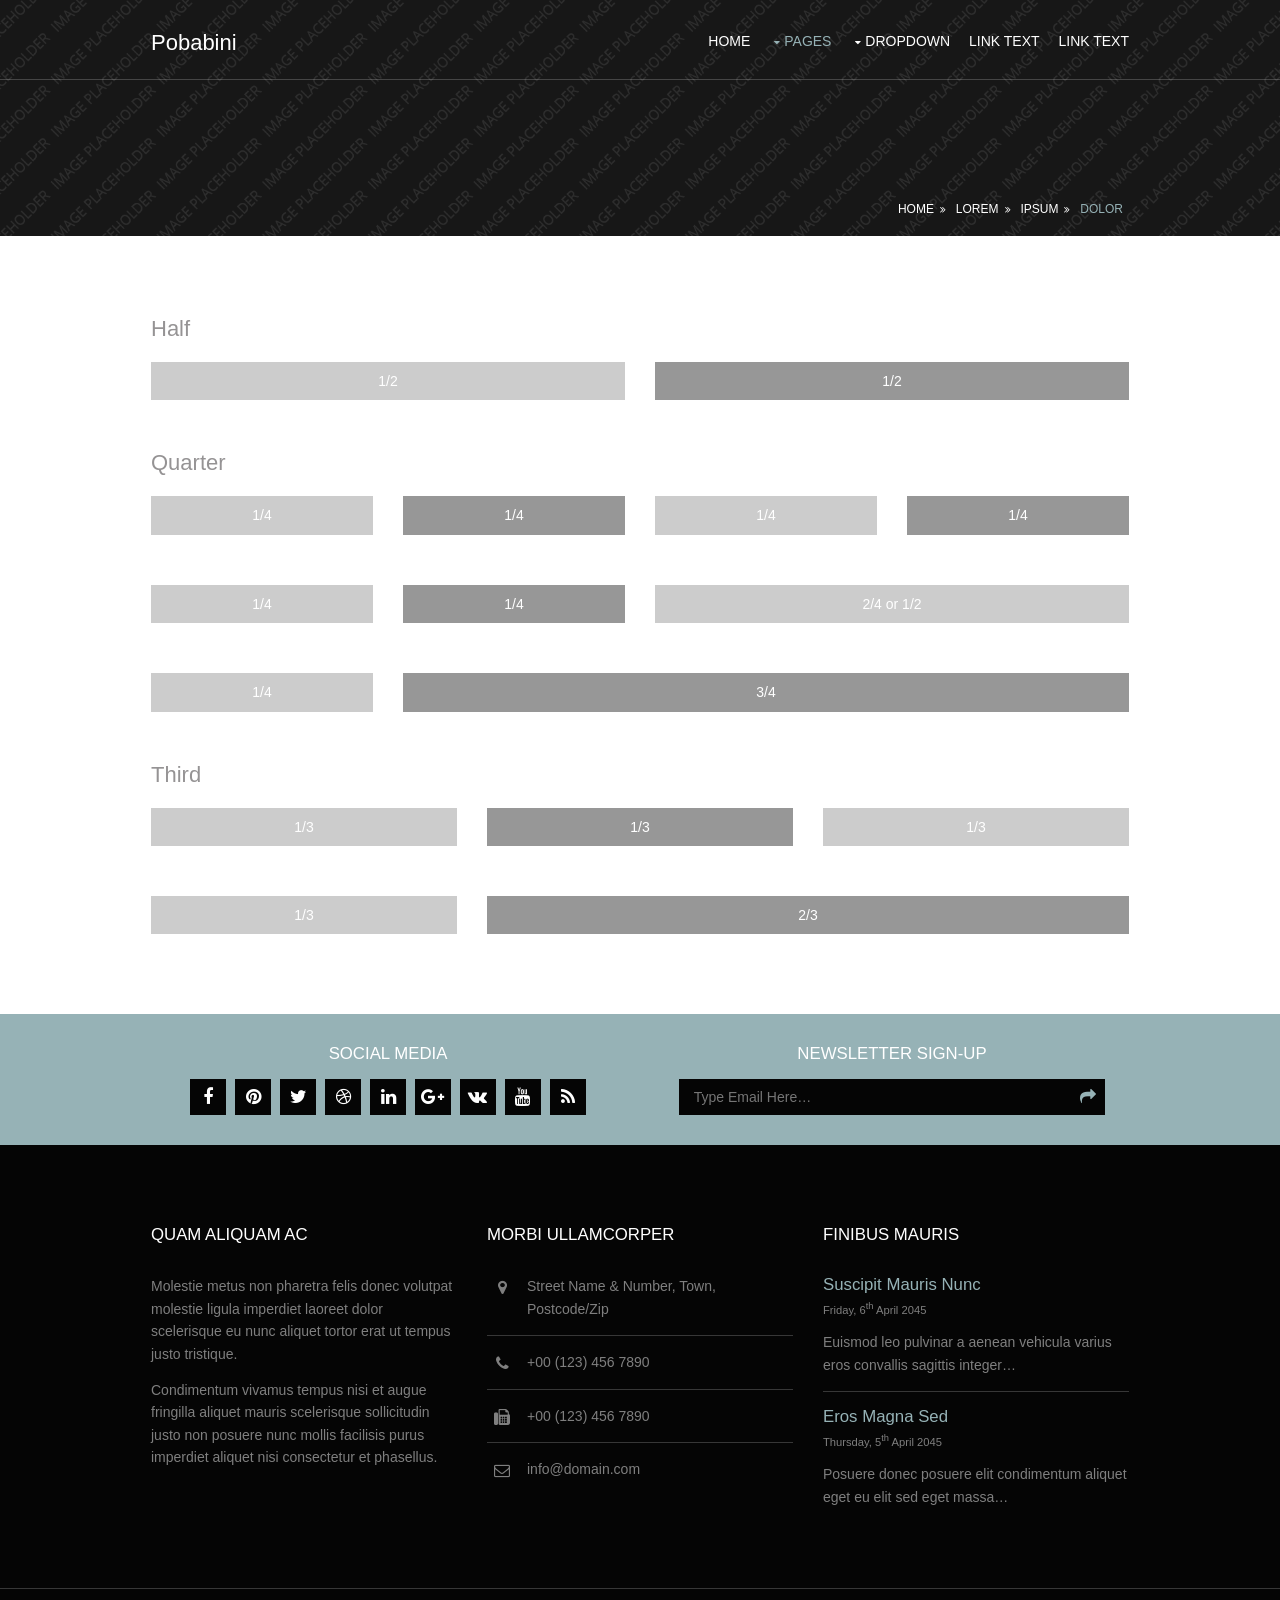
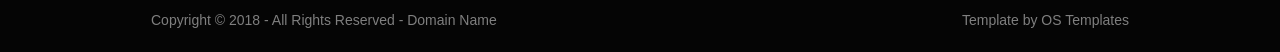
<file: pages/basic-grid.html>
<!DOCTYPE html>
<!--
Template Name: Pobabini
Author: <a href="https://www.os-templates.com/">OS Templates</a>
Author URI: https://www.os-templates.com/
Licence: Free to use under our free template licence terms
Licence URI: https://www.os-templates.com/template-terms
-->
<html>
<head>
<title>Pobabini | Pages | Basic Grid</title>
<meta charset="utf-8">
<meta name="viewport" content="width=device-width, initial-scale=1.0, maximum-scale=1.0, user-scalable=no">
<link href="../layout/styles/layout.css" rel="stylesheet" type="text/css" media="all">
<style type="text/css">
/* DEMO ONLY */
.container .demo{text-align:center;}
.container .demo div{padding:8px 0;}
.container .demo div:nth-child(odd){color:#FFFFFF; background:#CCCCCC;}
.container .demo div:nth-child(even){color:#FFFFFF; background:#979797;}
@media screen and (max-width:900px){.container .demo div{margin-bottom:0;}}
/* DEMO ONLY */
</style>
</head>
<body id="top">
<!-- ################################################################################################ -->
<!-- ################################################################################################ -->
<!-- ################################################################################################ -->
<!-- Top Background Image Wrapper -->
<div class="bgded overlay" style="background-image:url('../images/demo/backgrounds/01.png');"> 
  <!-- ################################################################################################ -->
  <div class="wrapper row1">
    <header id="header" class="hoc clear"> 
      <!-- ################################################################################################ -->
      <div id="logo" class="fl_left">
        <h1><a href="../index.html">Pobabini</a></h1>
      </div>
      <nav id="mainav" class="fl_right">
        <ul class="clear">
          <li><a href="../index.html">Home</a></li>
          <li class="active"><a class="drop" href="#">Pages</a>
            <ul>
              <li><a href="gallery.html">Gallery</a></li>
              <li><a href="full-width.html">Full Width</a></li>
              <li><a href="sidebar-left.html">Sidebar Left</a></li>
              <li><a href="sidebar-right.html">Sidebar Right</a></li>
              <li class="active"><a href="basic-grid.html">Basic Grid</a></li>
            </ul>
          </li>
          <li><a class="drop" href="#">Dropdown</a>
            <ul>
              <li><a href="#">Level 2</a></li>
              <li><a class="drop" href="#">Level 2 + Drop</a>
                <ul>
                  <li><a href="#">Level 3</a></li>
                  <li><a href="#">Level 3</a></li>
                  <li><a href="#">Level 3</a></li>
                </ul>
              </li>
              <li><a href="#">Level 2</a></li>
            </ul>
          </li>
          <li><a href="#">Link Text</a></li>
          <li><a href="#">Link Text</a></li>
        </ul>
      </nav>
      <!-- ################################################################################################ -->
    </header>
  </div>
  <!-- ################################################################################################ -->
  <!-- ################################################################################################ -->
  <!-- ################################################################################################ -->
  <div class="wrapper row2">
    <div id="breadcrumb" class="hoc clear"> 
      <!-- ################################################################################################ -->
      <ul>
        <li><a href="#">Home</a></li>
        <li><a href="#">Lorem</a></li>
        <li><a href="#">Ipsum</a></li>
        <li><a href="#">Dolor</a></li>
      </ul>
      <!-- ################################################################################################ -->
    </div>
  </div>
  <!-- ################################################################################################ -->
</div>
<!-- End Top Background Image Wrapper -->
<!-- ################################################################################################ -->
<!-- ################################################################################################ -->
<!-- ################################################################################################ -->
<div class="wrapper row3">
  <main class="hoc container clear"> 
    <!-- main body -->
    <!-- ################################################################################################ -->
    <div class="content"> 
      <!-- ################################################################################################ -->
      <h2>Half</h2>
      <!-- ################################################################################################ -->
      <div class="group btmspace-50 demo">
        <div class="one_half first">1/2</div>
        <div class="one_half">1/2</div>
      </div>
      <!-- ################################################################################################ -->
      <h2>Quarter</h2>
      <!-- ################################################################################################ -->
      <div class="group btmspace-50 demo">
        <div class="one_quarter first">1/4</div>
        <div class="one_quarter">1/4</div>
        <div class="one_quarter">1/4</div>
        <div class="one_quarter">1/4</div>
      </div>
      <div class="group btmspace-50 demo">
        <div class="one_quarter first">1/4</div>
        <div class="one_quarter">1/4</div>
        <div class="two_quarter">2/4 or 1/2</div>
      </div>
      <div class="group btmspace-50 demo">
        <div class="one_quarter first">1/4</div>
        <div class="three_quarter">3/4</div>
      </div>
      <!-- ################################################################################################ -->
      <h2>Third</h2>
      <!-- ################################################################################################ -->
      <div class="group btmspace-50 demo">
        <div class="one_third first">1/3</div>
        <div class="one_third">1/3</div>
        <div class="one_third">1/3</div>
      </div>
      <div class="group demo">
        <div class="one_third first">1/3</div>
        <div class="two_third">2/3</div>
      </div>
      <!-- ################################################################################################ -->
    </div>
    <!-- ################################################################################################ -->
    <!-- / main body -->
    <div class="clear"></div>
  </main>
</div>
<!-- ################################################################################################ -->
<!-- ################################################################################################ -->
<!-- ################################################################################################ -->
<div class="wrapper coloured">
  <div id="social" class="hoc clear"> 
    <!-- ################################################################################################ -->
    <div class="one_half first">
      <h6 class="title">Social Media</h6>
      <ul class="faico clear">
        <li><a class="faicon-facebook" href="#"><i class="fa fa-facebook"></i></a></li>
        <li><a class="faicon-pinterest" href="#"><i class="fa fa-pinterest"></i></a></li>
        <li><a class="faicon-twitter" href="#"><i class="fa fa-twitter"></i></a></li>
        <li><a class="faicon-dribble" href="#"><i class="fa fa-dribbble"></i></a></li>
        <li><a class="faicon-linkedin" href="#"><i class="fa fa-linkedin"></i></a></li>
        <li><a class="faicon-google-plus" href="#"><i class="fa fa-google-plus"></i></a></li>
        <li><a class="faicon-vk" href="#"><i class="fa fa-vk"></i></a></li>
        <li><a class="faicon-youtube" href="#"><i class="fa fa-youtube"></i></a></li>
        <li><a class="faicon-rss" href="#"><i class="fa fa-rss"></i></a></li>
      </ul>
    </div>
    <div class="one_half">
      <h6 class="title">Newsletter sign-up</h6>
      <form class="clear" method="post" action="#">
        <fieldset>
          <legend>Newsletter:</legend>
          <input type="text" value="" placeholder="Type Email Here&hellip;">
          <button class="fa fa-share" type="submit" title="Submit"><em>Submit</em></button>
        </fieldset>
      </form>
    </div>
    <!-- ################################################################################################ -->
  </div>
</div>
<!-- ################################################################################################ -->
<!-- ################################################################################################ -->
<!-- ################################################################################################ -->
<div class="wrapper row4">
  <footer id="footer" class="hoc clear"> 
    <!-- ################################################################################################ -->
    <div class="one_third first">
      <h6 class="title">Quam aliquam ac</h6>
      <p>Molestie metus non pharetra felis donec volutpat molestie ligula imperdiet laoreet dolor scelerisque eu nunc aliquet tortor erat ut tempus justo tristique.</p>
      <p>Condimentum vivamus tempus nisi et augue fringilla aliquet mauris scelerisque sollicitudin justo non posuere nunc mollis facilisis purus imperdiet aliquet nisi consectetur et phasellus.</p>
    </div>
    <div class="one_third">
      <h6 class="title">Morbi ullamcorper</h6>
      <ul class="nospace linklist contact">
        <li><i class="fa fa-map-marker"></i>
          <address>
          Street Name &amp; Number, Town, Postcode/Zip
          </address>
        </li>
        <li><i class="fa fa-phone"></i> +00 (123) 456 7890</li>
        <li><i class="fa fa-fax"></i> +00 (123) 456 7890</li>
        <li><i class="fa fa-envelope-o"></i> info@domain.com</li>
      </ul>
    </div>
    <div class="one_third">
      <h6 class="title">Finibus mauris</h6>
      <ul class="nospace linklist">
        <li>
          <article>
            <h2 class="nospace font-x1"><a href="#">Suscipit mauris nunc</a></h2>
            <time class="font-xs block btmspace-10" datetime="2045-04-06">Friday, 6<sup>th</sup> April 2045</time>
            <p class="nospace">Euismod leo pulvinar a aenean vehicula varius eros convallis sagittis integer&hellip;</p>
          </article>
        </li>
        <li>
          <article>
            <h2 class="nospace font-x1"><a href="#">Eros magna sed</a></h2>
            <time class="font-xs block btmspace-10" datetime="2045-04-05">Thursday, 5<sup>th</sup> April 2045</time>
            <p class="nospace">Posuere donec posuere elit condimentum aliquet eget eu elit sed eget massa&hellip;</p>
          </article>
        </li>
      </ul>
    </div>
    <!-- ################################################################################################ -->
  </footer>
</div>
<!-- ################################################################################################ -->
<!-- ################################################################################################ -->
<!-- ################################################################################################ -->
<div class="wrapper row5">
  <div id="copyright" class="hoc clear"> 
    <!-- ################################################################################################ -->
    <p class="fl_left">Copyright &copy; 2018 - All Rights Reserved - <a href="#">Domain Name</a></p>
    <p class="fl_right">Template by <a target="_blank" href="https://www.os-templates.com/" title="Free Website Templates">OS Templates</a></p>
    <!-- ################################################################################################ -->
  </div>
</div>
<!-- ################################################################################################ -->
<!-- ################################################################################################ -->
<!-- ################################################################################################ -->
<a id="backtotop" href="#top"><i class="fa fa-chevron-up"></i></a>
<!-- JAVASCRIPTS -->
<script src="../layout/scripts/jquery.min.js"></script>
<script src="../layout/scripts/jquery.backtotop.js"></script>
<script src="../layout/scripts/jquery.mobilemenu.js"></script>
</body>
</html>
</file>
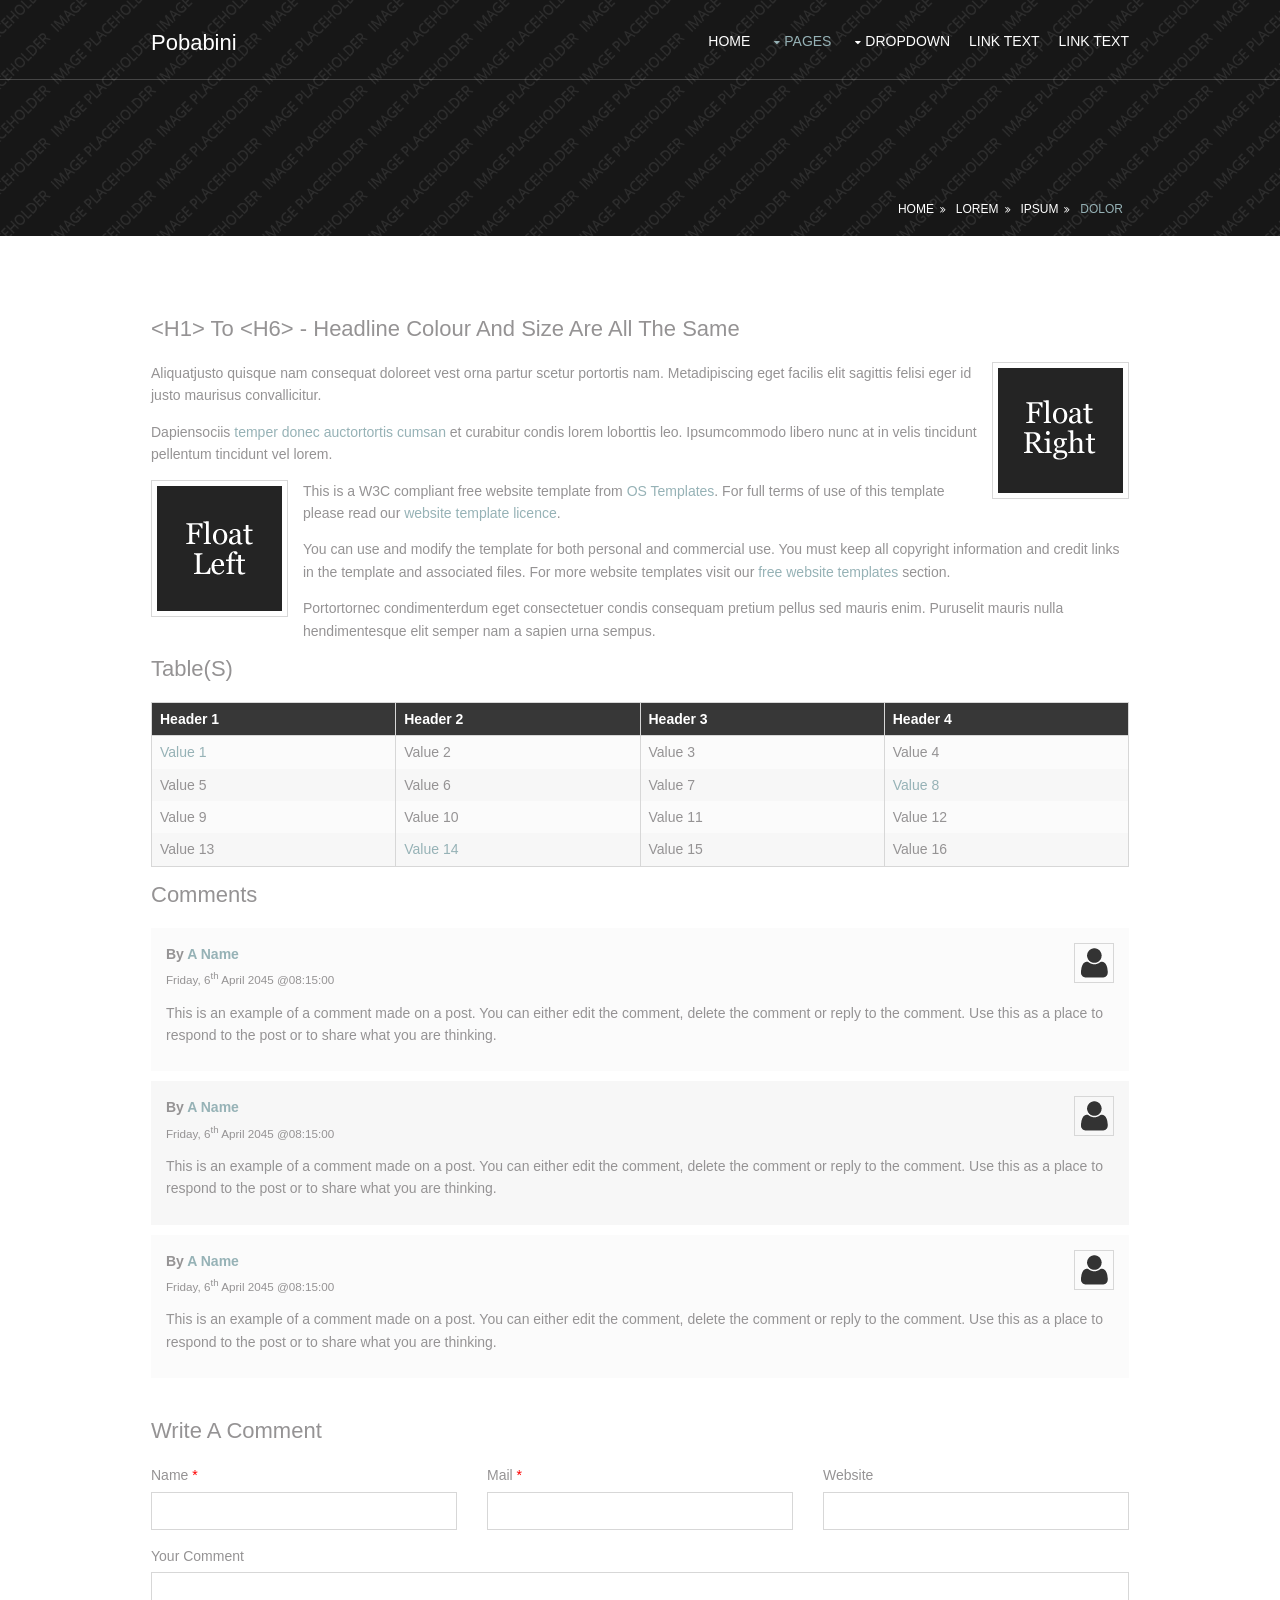
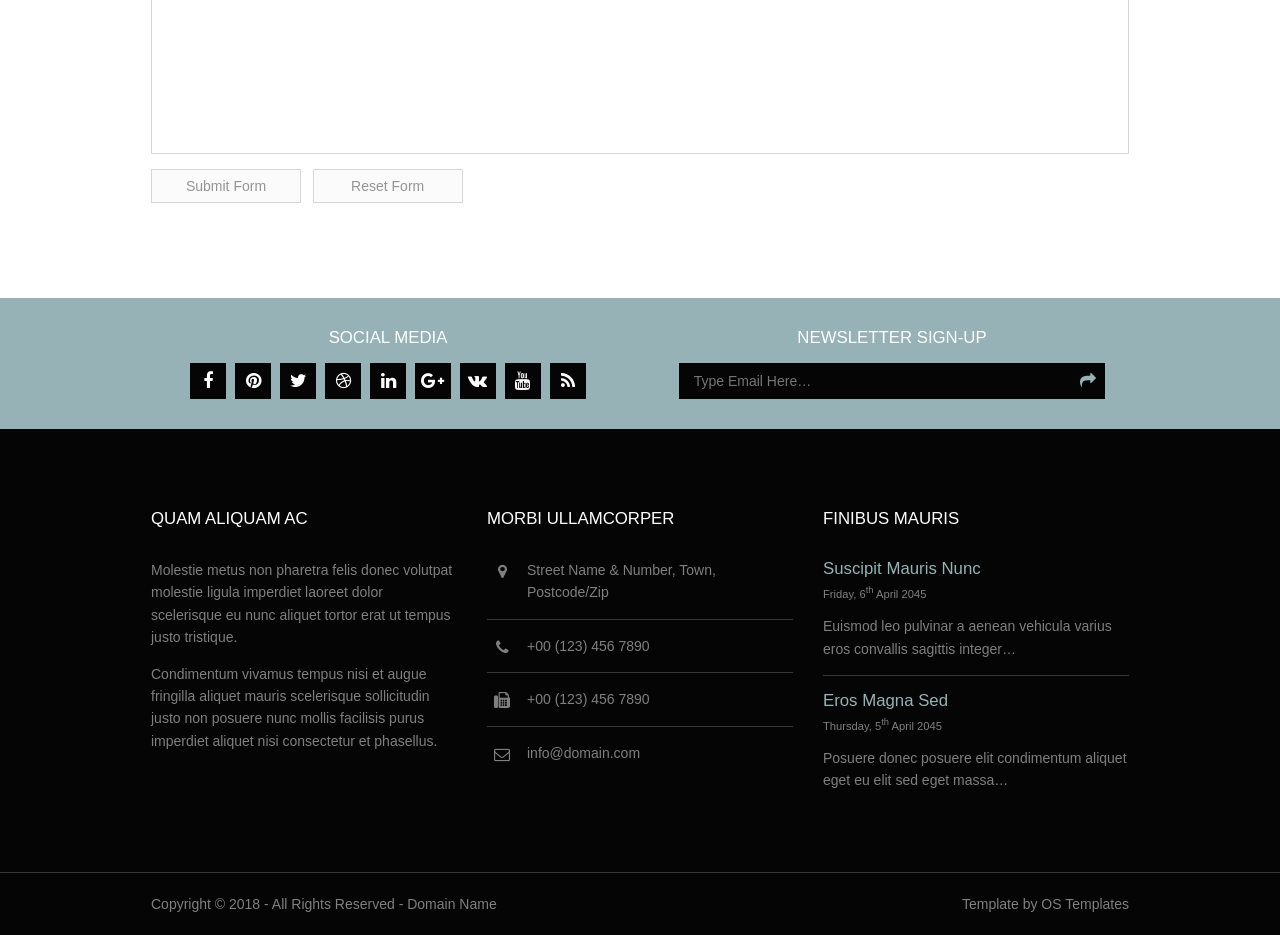
<file: pages/full-width.html>
<!DOCTYPE html>
<!--
Template Name: Pobabini
Author: <a href="https://www.os-templates.com/">OS Templates</a>
Author URI: https://www.os-templates.com/
Licence: Free to use under our free template licence terms
Licence URI: https://www.os-templates.com/template-terms
-->
<html>
<head>
<title>Pobabini | Pages | Full Width</title>
<meta charset="utf-8">
<meta name="viewport" content="width=device-width, initial-scale=1.0, maximum-scale=1.0, user-scalable=no">
<link href="../layout/styles/layout.css" rel="stylesheet" type="text/css" media="all">
</head>
<body id="top">
<!-- ################################################################################################ -->
<!-- ################################################################################################ -->
<!-- ################################################################################################ -->
<!-- Top Background Image Wrapper -->
<div class="bgded overlay" style="background-image:url('../images/demo/backgrounds/01.png');"> 
  <!-- ################################################################################################ -->
  <div class="wrapper row1">
    <header id="header" class="hoc clear"> 
      <!-- ################################################################################################ -->
      <div id="logo" class="fl_left">
        <h1><a href="../index.html">Pobabini</a></h1>
      </div>
      <nav id="mainav" class="fl_right">
        <ul class="clear">
          <li><a href="../index.html">Home</a></li>
          <li class="active"><a class="drop" href="#">Pages</a>
            <ul>
              <li><a href="gallery.html">Gallery</a></li>
              <li class="active"><a href="full-width.html">Full Width</a></li>
              <li><a href="sidebar-left.html">Sidebar Left</a></li>
              <li><a href="sidebar-right.html">Sidebar Right</a></li>
              <li><a href="basic-grid.html">Basic Grid</a></li>
            </ul>
          </li>
          <li><a class="drop" href="#">Dropdown</a>
            <ul>
              <li><a href="#">Level 2</a></li>
              <li><a class="drop" href="#">Level 2 + Drop</a>
                <ul>
                  <li><a href="#">Level 3</a></li>
                  <li><a href="#">Level 3</a></li>
                  <li><a href="#">Level 3</a></li>
                </ul>
              </li>
              <li><a href="#">Level 2</a></li>
            </ul>
          </li>
          <li><a href="#">Link Text</a></li>
          <li><a href="#">Link Text</a></li>
        </ul>
      </nav>
      <!-- ################################################################################################ -->
    </header>
  </div>
  <!-- ################################################################################################ -->
  <!-- ################################################################################################ -->
  <!-- ################################################################################################ -->
  <div class="wrapper row2">
    <div id="breadcrumb" class="hoc clear"> 
      <!-- ################################################################################################ -->
      <ul>
        <li><a href="#">Home</a></li>
        <li><a href="#">Lorem</a></li>
        <li><a href="#">Ipsum</a></li>
        <li><a href="#">Dolor</a></li>
      </ul>
      <!-- ################################################################################################ -->
    </div>
  </div>
  <!-- ################################################################################################ -->
</div>
<!-- End Top Background Image Wrapper -->
<!-- ################################################################################################ -->
<!-- ################################################################################################ -->
<!-- ################################################################################################ -->
<div class="wrapper row3">
  <main class="hoc container clear"> 
    <!-- main body -->
    <!-- ################################################################################################ -->
    <div class="content"> 
      <!-- ################################################################################################ -->
      <h1>&lt;h1&gt; to &lt;h6&gt; - Headline Colour and Size Are All The Same</h1>
      <img class="imgr borderedbox inspace-5" src="../images/demo/imgr.gif" alt="">
      <p>Aliquatjusto quisque nam consequat doloreet vest orna partur scetur portortis nam. Metadipiscing eget facilis elit sagittis felisi eger id justo maurisus convallicitur.</p>
      <p>Dapiensociis <a href="#">temper donec auctortortis cumsan</a> et curabitur condis lorem loborttis leo. Ipsumcommodo libero nunc at in velis tincidunt pellentum tincidunt vel lorem.</p>
      <img class="imgl borderedbox inspace-5" src="../images/demo/imgl.gif" alt="">
      <p>This is a W3C compliant free website template from <a href="https://www.os-templates.com/" title="Free Website Templates">OS Templates</a>. For full terms of use of this template please read our <a href="https://www.os-templates.com/template-terms">website template licence</a>.</p>
      <p>You can use and modify the template for both personal and commercial use. You must keep all copyright information and credit links in the template and associated files. For more website templates visit our <a href="https://www.os-templates.com/">free website templates</a> section.</p>
      <p>Portortornec condimenterdum eget consectetuer condis consequam pretium pellus sed mauris enim. Puruselit mauris nulla hendimentesque elit semper nam a sapien urna sempus.</p>
      <h1>Table(s)</h1>
      <div class="scrollable">
        <table>
          <thead>
            <tr>
              <th>Header 1</th>
              <th>Header 2</th>
              <th>Header 3</th>
              <th>Header 4</th>
            </tr>
          </thead>
          <tbody>
            <tr>
              <td><a href="#">Value 1</a></td>
              <td>Value 2</td>
              <td>Value 3</td>
              <td>Value 4</td>
            </tr>
            <tr>
              <td>Value 5</td>
              <td>Value 6</td>
              <td>Value 7</td>
              <td><a href="#">Value 8</a></td>
            </tr>
            <tr>
              <td>Value 9</td>
              <td>Value 10</td>
              <td>Value 11</td>
              <td>Value 12</td>
            </tr>
            <tr>
              <td>Value 13</td>
              <td><a href="#">Value 14</a></td>
              <td>Value 15</td>
              <td>Value 16</td>
            </tr>
          </tbody>
        </table>
      </div>
      <div id="comments">
        <h2>Comments</h2>
        <ul>
          <li>
            <article>
              <header>
                <figure class="avatar"><img src="../images/demo/avatar.png" alt=""></figure>
                <address>
                By <a href="#">A Name</a>
                </address>
                <time datetime="2045-04-06T08:15+00:00">Friday, 6<sup>th</sup> April 2045 @08:15:00</time>
              </header>
              <div class="comcont">
                <p>This is an example of a comment made on a post. You can either edit the comment, delete the comment or reply to the comment. Use this as a place to respond to the post or to share what you are thinking.</p>
              </div>
            </article>
          </li>
          <li>
            <article>
              <header>
                <figure class="avatar"><img src="../images/demo/avatar.png" alt=""></figure>
                <address>
                By <a href="#">A Name</a>
                </address>
                <time datetime="2045-04-06T08:15+00:00">Friday, 6<sup>th</sup> April 2045 @08:15:00</time>
              </header>
              <div class="comcont">
                <p>This is an example of a comment made on a post. You can either edit the comment, delete the comment or reply to the comment. Use this as a place to respond to the post or to share what you are thinking.</p>
              </div>
            </article>
          </li>
          <li>
            <article>
              <header>
                <figure class="avatar"><img src="../images/demo/avatar.png" alt=""></figure>
                <address>
                By <a href="#">A Name</a>
                </address>
                <time datetime="2045-04-06T08:15+00:00">Friday, 6<sup>th</sup> April 2045 @08:15:00</time>
              </header>
              <div class="comcont">
                <p>This is an example of a comment made on a post. You can either edit the comment, delete the comment or reply to the comment. Use this as a place to respond to the post or to share what you are thinking.</p>
              </div>
            </article>
          </li>
        </ul>
        <h2>Write A Comment</h2>
        <form action="#" method="post">
          <div class="one_third first">
            <label for="name">Name <span>*</span></label>
            <input type="text" name="name" id="name" value="" size="22" required>
          </div>
          <div class="one_third">
            <label for="email">Mail <span>*</span></label>
            <input type="email" name="email" id="email" value="" size="22" required>
          </div>
          <div class="one_third">
            <label for="url">Website</label>
            <input type="url" name="url" id="url" value="" size="22">
          </div>
          <div class="block clear">
            <label for="comment">Your Comment</label>
            <textarea name="comment" id="comment" cols="25" rows="10"></textarea>
          </div>
          <div>
            <input type="submit" name="submit" value="Submit Form">
            &nbsp;
            <input type="reset" name="reset" value="Reset Form">
          </div>
        </form>
      </div>
      <!-- ################################################################################################ -->
    </div>
    <!-- ################################################################################################ -->
    <!-- / main body -->
    <div class="clear"></div>
  </main>
</div>
<!-- ################################################################################################ -->
<!-- ################################################################################################ -->
<!-- ################################################################################################ -->
<div class="wrapper coloured">
  <div id="social" class="hoc clear"> 
    <!-- ################################################################################################ -->
    <div class="one_half first">
      <h6 class="title">Social Media</h6>
      <ul class="faico clear">
        <li><a class="faicon-facebook" href="#"><i class="fa fa-facebook"></i></a></li>
        <li><a class="faicon-pinterest" href="#"><i class="fa fa-pinterest"></i></a></li>
        <li><a class="faicon-twitter" href="#"><i class="fa fa-twitter"></i></a></li>
        <li><a class="faicon-dribble" href="#"><i class="fa fa-dribbble"></i></a></li>
        <li><a class="faicon-linkedin" href="#"><i class="fa fa-linkedin"></i></a></li>
        <li><a class="faicon-google-plus" href="#"><i class="fa fa-google-plus"></i></a></li>
        <li><a class="faicon-vk" href="#"><i class="fa fa-vk"></i></a></li>
        <li><a class="faicon-youtube" href="#"><i class="fa fa-youtube"></i></a></li>
        <li><a class="faicon-rss" href="#"><i class="fa fa-rss"></i></a></li>
      </ul>
    </div>
    <div class="one_half">
      <h6 class="title">Newsletter sign-up</h6>
      <form class="clear" method="post" action="#">
        <fieldset>
          <legend>Newsletter:</legend>
          <input type="text" value="" placeholder="Type Email Here&hellip;">
          <button class="fa fa-share" type="submit" title="Submit"><em>Submit</em></button>
        </fieldset>
      </form>
    </div>
    <!-- ################################################################################################ -->
  </div>
</div>
<!-- ################################################################################################ -->
<!-- ################################################################################################ -->
<!-- ################################################################################################ -->
<div class="wrapper row4">
  <footer id="footer" class="hoc clear"> 
    <!-- ################################################################################################ -->
    <div class="one_third first">
      <h6 class="title">Quam aliquam ac</h6>
      <p>Molestie metus non pharetra felis donec volutpat molestie ligula imperdiet laoreet dolor scelerisque eu nunc aliquet tortor erat ut tempus justo tristique.</p>
      <p>Condimentum vivamus tempus nisi et augue fringilla aliquet mauris scelerisque sollicitudin justo non posuere nunc mollis facilisis purus imperdiet aliquet nisi consectetur et phasellus.</p>
    </div>
    <div class="one_third">
      <h6 class="title">Morbi ullamcorper</h6>
      <ul class="nospace linklist contact">
        <li><i class="fa fa-map-marker"></i>
          <address>
          Street Name &amp; Number, Town, Postcode/Zip
          </address>
        </li>
        <li><i class="fa fa-phone"></i> +00 (123) 456 7890</li>
        <li><i class="fa fa-fax"></i> +00 (123) 456 7890</li>
        <li><i class="fa fa-envelope-o"></i> info@domain.com</li>
      </ul>
    </div>
    <div class="one_third">
      <h6 class="title">Finibus mauris</h6>
      <ul class="nospace linklist">
        <li>
          <article>
            <h2 class="nospace font-x1"><a href="#">Suscipit mauris nunc</a></h2>
            <time class="font-xs block btmspace-10" datetime="2045-04-06">Friday, 6<sup>th</sup> April 2045</time>
            <p class="nospace">Euismod leo pulvinar a aenean vehicula varius eros convallis sagittis integer&hellip;</p>
          </article>
        </li>
        <li>
          <article>
            <h2 class="nospace font-x1"><a href="#">Eros magna sed</a></h2>
            <time class="font-xs block btmspace-10" datetime="2045-04-05">Thursday, 5<sup>th</sup> April 2045</time>
            <p class="nospace">Posuere donec posuere elit condimentum aliquet eget eu elit sed eget massa&hellip;</p>
          </article>
        </li>
      </ul>
    </div>
    <!-- ################################################################################################ -->
  </footer>
</div>
<!-- ################################################################################################ -->
<!-- ################################################################################################ -->
<!-- ################################################################################################ -->
<div class="wrapper row5">
  <div id="copyright" class="hoc clear"> 
    <!-- ################################################################################################ -->
    <p class="fl_left">Copyright &copy; 2018 - All Rights Reserved - <a href="#">Domain Name</a></p>
    <p class="fl_right">Template by <a target="_blank" href="https://www.os-templates.com/" title="Free Website Templates">OS Templates</a></p>
    <!-- ################################################################################################ -->
  </div>
</div>
<!-- ################################################################################################ -->
<!-- ################################################################################################ -->
<!-- ################################################################################################ -->
<a id="backtotop" href="#top"><i class="fa fa-chevron-up"></i></a>
<!-- JAVASCRIPTS -->
<script src="../layout/scripts/jquery.min.js"></script>
<script src="../layout/scripts/jquery.backtotop.js"></script>
<script src="../layout/scripts/jquery.mobilemenu.js"></script>
</body>
</html>
</file>
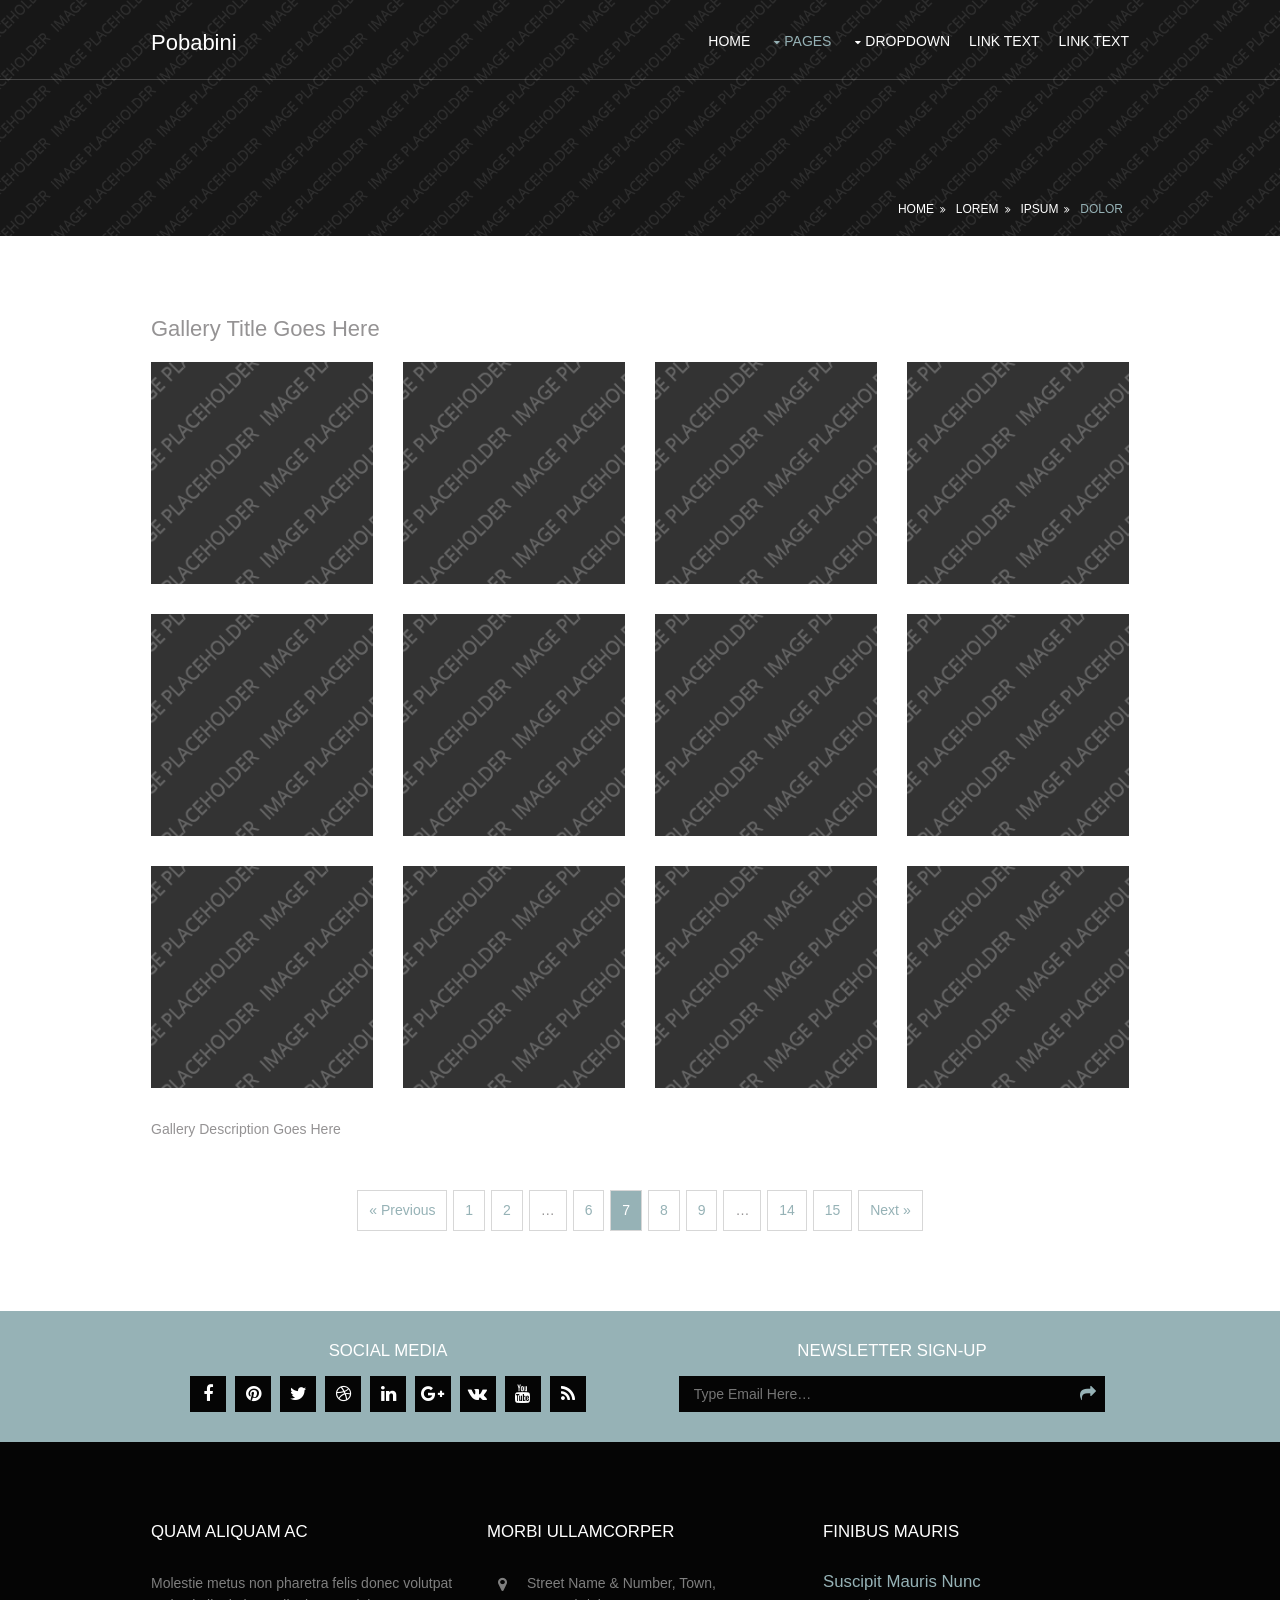
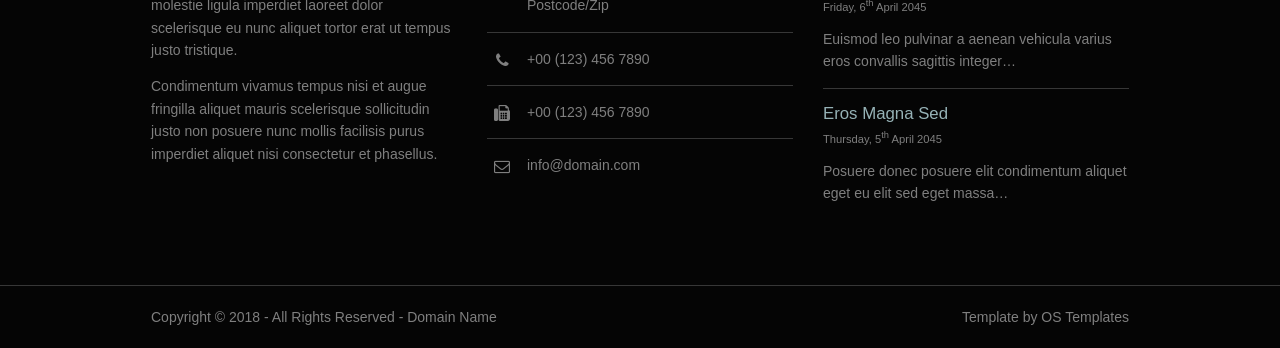
<file: pages/gallery.html>
<!DOCTYPE html>
<!--
Template Name: Pobabini
Author: <a href="https://www.os-templates.com/">OS Templates</a>
Author URI: https://www.os-templates.com/
Licence: Free to use under our free template licence terms
Licence URI: https://www.os-templates.com/template-terms
-->
<html>
<head>
<title>Pobabini | Pages | Gallery</title>
<meta charset="utf-8">
<meta name="viewport" content="width=device-width, initial-scale=1.0, maximum-scale=1.0, user-scalable=no">
<link href="../layout/styles/layout.css" rel="stylesheet" type="text/css" media="all">
</head>
<body id="top">
<!-- ################################################################################################ -->
<!-- ################################################################################################ -->
<!-- ################################################################################################ -->
<!-- Top Background Image Wrapper -->
<div class="bgded overlay" style="background-image:url('../images/demo/backgrounds/01.png');"> 
  <!-- ################################################################################################ -->
  <div class="wrapper row1">
    <header id="header" class="hoc clear"> 
      <!-- ################################################################################################ -->
      <div id="logo" class="fl_left">
        <h1><a href="../index.html">Pobabini</a></h1>
      </div>
      <nav id="mainav" class="fl_right">
        <ul class="clear">
          <li><a href="../index.html">Home</a></li>
          <li class="active"><a class="drop" href="#">Pages</a>
            <ul>
              <li class="active"><a href="gallery.html">Gallery</a></li>
              <li><a href="full-width.html">Full Width</a></li>
              <li><a href="sidebar-left.html">Sidebar Left</a></li>
              <li><a href="sidebar-right.html">Sidebar Right</a></li>
              <li><a href="basic-grid.html">Basic Grid</a></li>
            </ul>
          </li>
          <li><a class="drop" href="#">Dropdown</a>
            <ul>
              <li><a href="#">Level 2</a></li>
              <li><a class="drop" href="#">Level 2 + Drop</a>
                <ul>
                  <li><a href="#">Level 3</a></li>
                  <li><a href="#">Level 3</a></li>
                  <li><a href="#">Level 3</a></li>
                </ul>
              </li>
              <li><a href="#">Level 2</a></li>
            </ul>
          </li>
          <li><a href="#">Link Text</a></li>
          <li><a href="#">Link Text</a></li>
        </ul>
      </nav>
      <!-- ################################################################################################ -->
    </header>
  </div>
  <!-- ################################################################################################ -->
  <!-- ################################################################################################ -->
  <!-- ################################################################################################ -->
  <div class="wrapper row2">
    <div id="breadcrumb" class="hoc clear"> 
      <!-- ################################################################################################ -->
      <ul>
        <li><a href="#">Home</a></li>
        <li><a href="#">Lorem</a></li>
        <li><a href="#">Ipsum</a></li>
        <li><a href="#">Dolor</a></li>
      </ul>
      <!-- ################################################################################################ -->
    </div>
  </div>
  <!-- ################################################################################################ -->
</div>
<!-- End Top Background Image Wrapper -->
<!-- ################################################################################################ -->
<!-- ################################################################################################ -->
<!-- ################################################################################################ -->
<div class="wrapper row3">
  <main class="hoc container clear"> 
    <!-- main body -->
    <!-- ################################################################################################ -->
    <div class="content"> 
      <!-- ################################################################################################ -->
      <div id="gallery">
        <figure>
          <header class="heading">Gallery Title Goes Here</header>
          <ul class="nospace clear">
            <li class="one_quarter first"><a href="#"><img src="../images/demo/gallery/01.png" alt=""></a></li>
            <li class="one_quarter"><a href="#"><img src="../images/demo/gallery/01.png" alt=""></a></li>
            <li class="one_quarter"><a href="#"><img src="../images/demo/gallery/01.png" alt=""></a></li>
            <li class="one_quarter"><a href="#"><img src="../images/demo/gallery/01.png" alt=""></a></li>
            <li class="one_quarter first"><a href="#"><img src="../images/demo/gallery/01.png" alt=""></a></li>
            <li class="one_quarter"><a href="#"><img src="../images/demo/gallery/01.png" alt=""></a></li>
            <li class="one_quarter"><a href="#"><img src="../images/demo/gallery/01.png" alt=""></a></li>
            <li class="one_quarter"><a href="#"><img src="../images/demo/gallery/01.png" alt=""></a></li>
            <li class="one_quarter first"><a href="#"><img src="../images/demo/gallery/01.png" alt=""></a></li>
            <li class="one_quarter"><a href="#"><img src="../images/demo/gallery/01.png" alt=""></a></li>
            <li class="one_quarter"><a href="#"><img src="../images/demo/gallery/01.png" alt=""></a></li>
            <li class="one_quarter"><a href="#"><img src="../images/demo/gallery/01.png" alt=""></a></li>
          </ul>
          <figcaption>Gallery Description Goes Here</figcaption>
        </figure>
      </div>
      <!-- ################################################################################################ -->
      <!-- ################################################################################################ -->
      <nav class="pagination">
        <ul>
          <li><a href="#">&laquo; Previous</a></li>
          <li><a href="#">1</a></li>
          <li><a href="#">2</a></li>
          <li><strong>&hellip;</strong></li>
          <li><a href="#">6</a></li>
          <li class="current"><strong>7</strong></li>
          <li><a href="#">8</a></li>
          <li><a href="#">9</a></li>
          <li><strong>&hellip;</strong></li>
          <li><a href="#">14</a></li>
          <li><a href="#">15</a></li>
          <li><a href="#">Next &raquo;</a></li>
        </ul>
      </nav>
      <!-- ################################################################################################ -->
    </div>
    <!-- ################################################################################################ -->
    <!-- / main body -->
    <div class="clear"></div>
  </main>
</div>
<!-- ################################################################################################ -->
<!-- ################################################################################################ -->
<!-- ################################################################################################ -->
<div class="wrapper coloured">
  <div id="social" class="hoc clear"> 
    <!-- ################################################################################################ -->
    <div class="one_half first">
      <h6 class="title">Social Media</h6>
      <ul class="faico clear">
        <li><a class="faicon-facebook" href="#"><i class="fa fa-facebook"></i></a></li>
        <li><a class="faicon-pinterest" href="#"><i class="fa fa-pinterest"></i></a></li>
        <li><a class="faicon-twitter" href="#"><i class="fa fa-twitter"></i></a></li>
        <li><a class="faicon-dribble" href="#"><i class="fa fa-dribbble"></i></a></li>
        <li><a class="faicon-linkedin" href="#"><i class="fa fa-linkedin"></i></a></li>
        <li><a class="faicon-google-plus" href="#"><i class="fa fa-google-plus"></i></a></li>
        <li><a class="faicon-vk" href="#"><i class="fa fa-vk"></i></a></li>
        <li><a class="faicon-youtube" href="#"><i class="fa fa-youtube"></i></a></li>
        <li><a class="faicon-rss" href="#"><i class="fa fa-rss"></i></a></li>
      </ul>
    </div>
    <div class="one_half">
      <h6 class="title">Newsletter sign-up</h6>
      <form class="clear" method="post" action="#">
        <fieldset>
          <legend>Newsletter:</legend>
          <input type="text" value="" placeholder="Type Email Here&hellip;">
          <button class="fa fa-share" type="submit" title="Submit"><em>Submit</em></button>
        </fieldset>
      </form>
    </div>
    <!-- ################################################################################################ -->
  </div>
</div>
<!-- ################################################################################################ -->
<!-- ################################################################################################ -->
<!-- ################################################################################################ -->
<div class="wrapper row4">
  <footer id="footer" class="hoc clear"> 
    <!-- ################################################################################################ -->
    <div class="one_third first">
      <h6 class="title">Quam aliquam ac</h6>
      <p>Molestie metus non pharetra felis donec volutpat molestie ligula imperdiet laoreet dolor scelerisque eu nunc aliquet tortor erat ut tempus justo tristique.</p>
      <p>Condimentum vivamus tempus nisi et augue fringilla aliquet mauris scelerisque sollicitudin justo non posuere nunc mollis facilisis purus imperdiet aliquet nisi consectetur et phasellus.</p>
    </div>
    <div class="one_third">
      <h6 class="title">Morbi ullamcorper</h6>
      <ul class="nospace linklist contact">
        <li><i class="fa fa-map-marker"></i>
          <address>
          Street Name &amp; Number, Town, Postcode/Zip
          </address>
        </li>
        <li><i class="fa fa-phone"></i> +00 (123) 456 7890</li>
        <li><i class="fa fa-fax"></i> +00 (123) 456 7890</li>
        <li><i class="fa fa-envelope-o"></i> info@domain.com</li>
      </ul>
    </div>
    <div class="one_third">
      <h6 class="title">Finibus mauris</h6>
      <ul class="nospace linklist">
        <li>
          <article>
            <h2 class="nospace font-x1"><a href="#">Suscipit mauris nunc</a></h2>
            <time class="font-xs block btmspace-10" datetime="2045-04-06">Friday, 6<sup>th</sup> April 2045</time>
            <p class="nospace">Euismod leo pulvinar a aenean vehicula varius eros convallis sagittis integer&hellip;</p>
          </article>
        </li>
        <li>
          <article>
            <h2 class="nospace font-x1"><a href="#">Eros magna sed</a></h2>
            <time class="font-xs block btmspace-10" datetime="2045-04-05">Thursday, 5<sup>th</sup> April 2045</time>
            <p class="nospace">Posuere donec posuere elit condimentum aliquet eget eu elit sed eget massa&hellip;</p>
          </article>
        </li>
      </ul>
    </div>
    <!-- ################################################################################################ -->
  </footer>
</div>
<!-- ################################################################################################ -->
<!-- ################################################################################################ -->
<!-- ################################################################################################ -->
<div class="wrapper row5">
  <div id="copyright" class="hoc clear"> 
    <!-- ################################################################################################ -->
    <p class="fl_left">Copyright &copy; 2018 - All Rights Reserved - <a href="#">Domain Name</a></p>
    <p class="fl_right">Template by <a target="_blank" href="https://www.os-templates.com/" title="Free Website Templates">OS Templates</a></p>
    <!-- ################################################################################################ -->
  </div>
</div>
<!-- ################################################################################################ -->
<!-- ################################################################################################ -->
<!-- ################################################################################################ -->
<a id="backtotop" href="#top"><i class="fa fa-chevron-up"></i></a>
<!-- JAVASCRIPTS -->
<script src="../layout/scripts/jquery.min.js"></script>
<script src="../layout/scripts/jquery.backtotop.js"></script>
<script src="../layout/scripts/jquery.mobilemenu.js"></script>
</body>
</html>
</file>
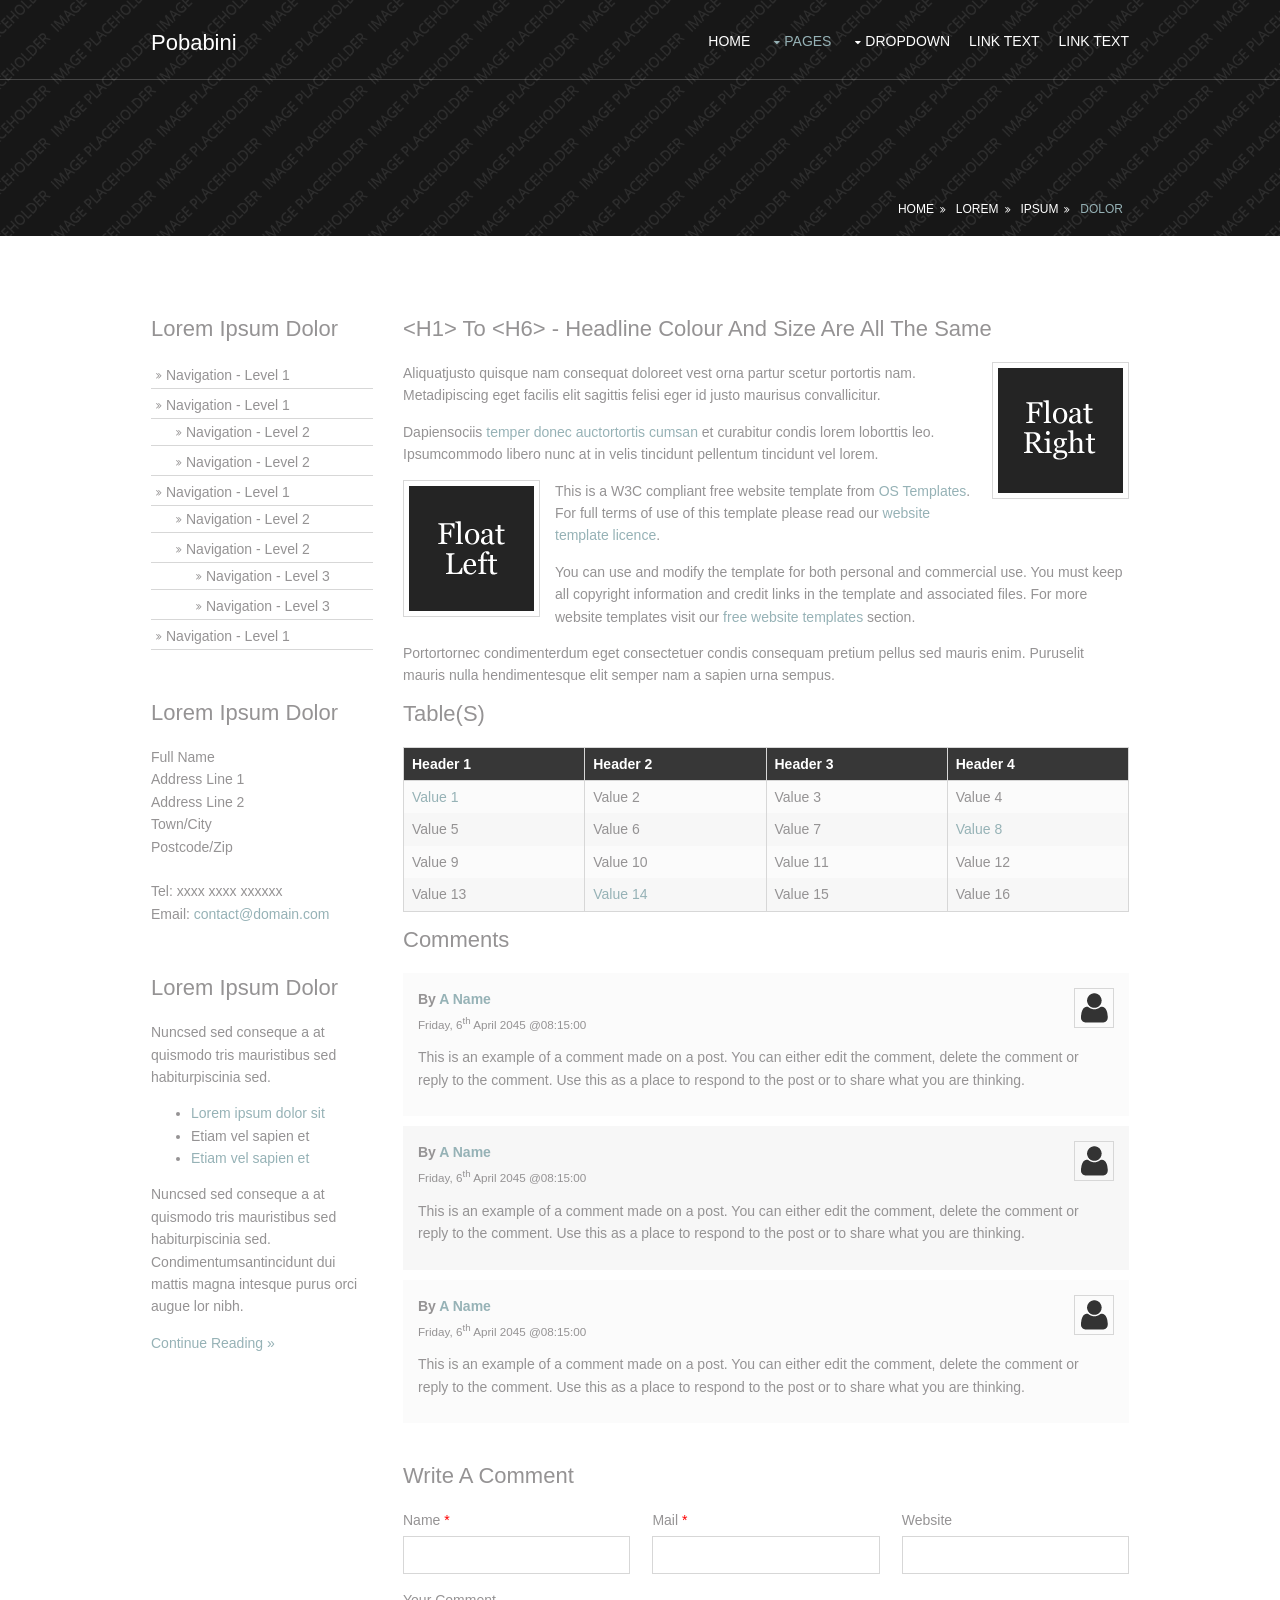
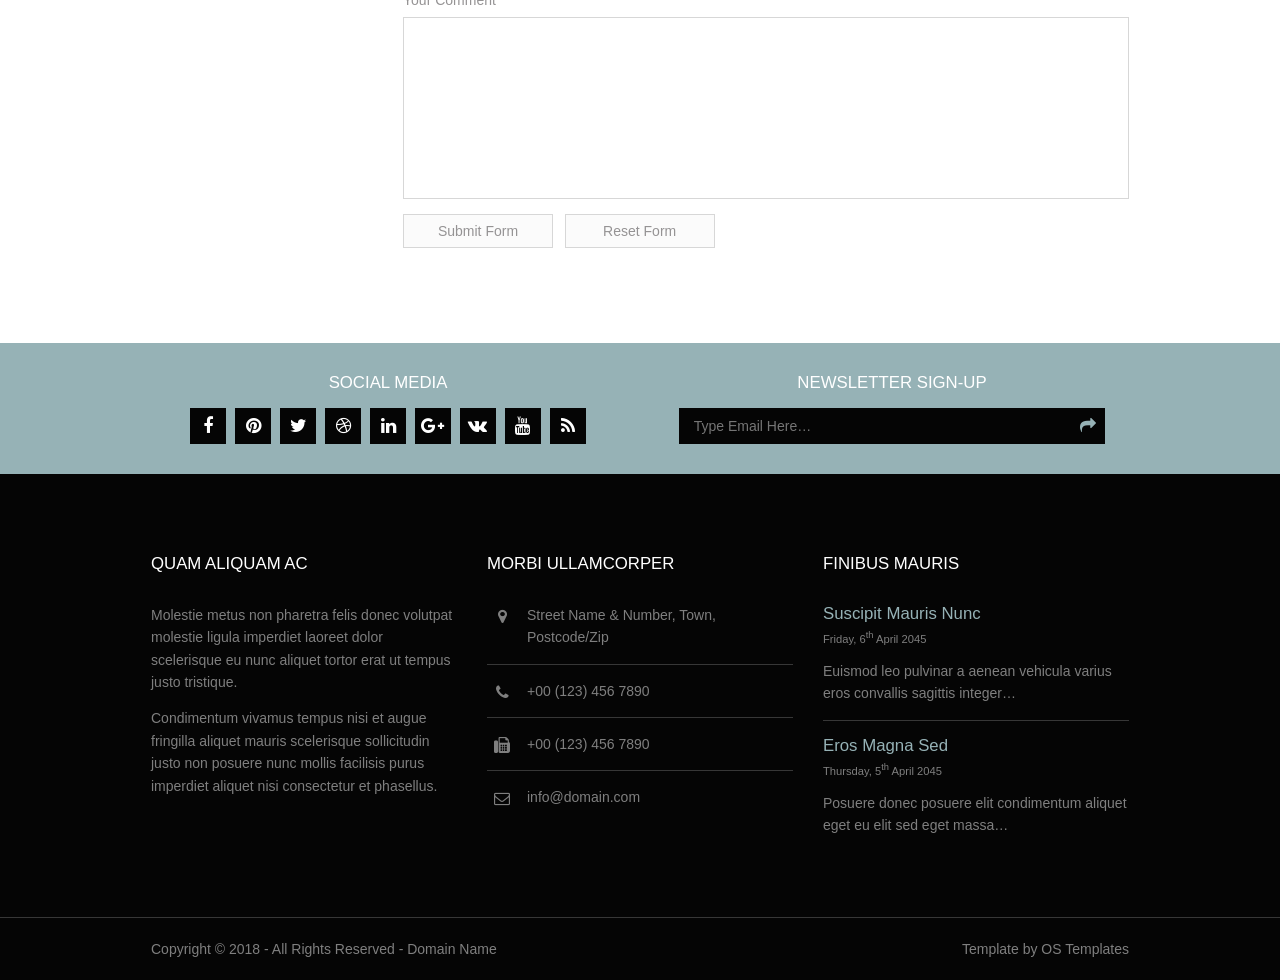
<file: pages/sidebar-left.html>
<!DOCTYPE html>
<!--
Template Name: Pobabini
Author: <a href="https://www.os-templates.com/">OS Templates</a>
Author URI: https://www.os-templates.com/
Licence: Free to use under our free template licence terms
Licence URI: https://www.os-templates.com/template-terms
-->
<html>
<head>
<title>Pobabini | Pages | Sidebar Left</title>
<meta charset="utf-8">
<meta name="viewport" content="width=device-width, initial-scale=1.0, maximum-scale=1.0, user-scalable=no">
<link href="../layout/styles/layout.css" rel="stylesheet" type="text/css" media="all">
</head>
<body id="top">
<!-- ################################################################################################ -->
<!-- ################################################################################################ -->
<!-- ################################################################################################ -->
<!-- Top Background Image Wrapper -->
<div class="bgded overlay" style="background-image:url('../images/demo/backgrounds/01.png');"> 
  <!-- ################################################################################################ -->
  <div class="wrapper row1">
    <header id="header" class="hoc clear"> 
      <!-- ################################################################################################ -->
      <div id="logo" class="fl_left">
        <h1><a href="../index.html">Pobabini</a></h1>
      </div>
      <nav id="mainav" class="fl_right">
        <ul class="clear">
          <li><a href="../index.html">Home</a></li>
          <li class="active"><a class="drop" href="#">Pages</a>
            <ul>
              <li><a href="gallery.html">Gallery</a></li>
              <li><a href="full-width.html">Full Width</a></li>
              <li class="active"><a href="sidebar-left.html">Sidebar Left</a></li>
              <li><a href="sidebar-right.html">Sidebar Right</a></li>
              <li><a href="basic-grid.html">Basic Grid</a></li>
            </ul>
          </li>
          <li><a class="drop" href="#">Dropdown</a>
            <ul>
              <li><a href="#">Level 2</a></li>
              <li><a class="drop" href="#">Level 2 + Drop</a>
                <ul>
                  <li><a href="#">Level 3</a></li>
                  <li><a href="#">Level 3</a></li>
                  <li><a href="#">Level 3</a></li>
                </ul>
              </li>
              <li><a href="#">Level 2</a></li>
            </ul>
          </li>
          <li><a href="#">Link Text</a></li>
          <li><a href="#">Link Text</a></li>
        </ul>
      </nav>
      <!-- ################################################################################################ -->
    </header>
  </div>
  <!-- ################################################################################################ -->
  <!-- ################################################################################################ -->
  <!-- ################################################################################################ -->
  <div class="wrapper row2">
    <div id="breadcrumb" class="hoc clear"> 
      <!-- ################################################################################################ -->
      <ul>
        <li><a href="#">Home</a></li>
        <li><a href="#">Lorem</a></li>
        <li><a href="#">Ipsum</a></li>
        <li><a href="#">Dolor</a></li>
      </ul>
      <!-- ################################################################################################ -->
    </div>
  </div>
  <!-- ################################################################################################ -->
</div>
<!-- End Top Background Image Wrapper -->
<!-- ################################################################################################ -->
<!-- ################################################################################################ -->
<!-- ################################################################################################ -->
<div class="wrapper row3">
  <main class="hoc container clear"> 
    <!-- main body -->
    <!-- ################################################################################################ -->
    <div class="sidebar one_quarter first"> 
      <!-- ################################################################################################ -->
      <h6>Lorem ipsum dolor</h6>
      <nav class="sdb_holder">
        <ul>
          <li><a href="#">Navigation - Level 1</a></li>
          <li><a href="#">Navigation - Level 1</a>
            <ul>
              <li><a href="#">Navigation - Level 2</a></li>
              <li><a href="#">Navigation - Level 2</a></li>
            </ul>
          </li>
          <li><a href="#">Navigation - Level 1</a>
            <ul>
              <li><a href="#">Navigation - Level 2</a></li>
              <li><a href="#">Navigation - Level 2</a>
                <ul>
                  <li><a href="#">Navigation - Level 3</a></li>
                  <li><a href="#">Navigation - Level 3</a></li>
                </ul>
              </li>
            </ul>
          </li>
          <li><a href="#">Navigation - Level 1</a></li>
        </ul>
      </nav>
      <div class="sdb_holder">
        <h6>Lorem ipsum dolor</h6>
        <address>
        Full Name<br>
        Address Line 1<br>
        Address Line 2<br>
        Town/City<br>
        Postcode/Zip<br>
        <br>
        Tel: xxxx xxxx xxxxxx<br>
        Email: <a href="#">contact@domain.com</a>
        </address>
      </div>
      <div class="sdb_holder">
        <article>
          <h6>Lorem ipsum dolor</h6>
          <p>Nuncsed sed conseque a at quismodo tris mauristibus sed habiturpiscinia sed.</p>
          <ul>
            <li><a href="#">Lorem ipsum dolor sit</a></li>
            <li>Etiam vel sapien et</li>
            <li><a href="#">Etiam vel sapien et</a></li>
          </ul>
          <p>Nuncsed sed conseque a at quismodo tris mauristibus sed habiturpiscinia sed. Condimentumsantincidunt dui mattis magna intesque purus orci augue lor nibh.</p>
          <p class="more"><a href="#">Continue Reading &raquo;</a></p>
        </article>
      </div>
      <!-- ################################################################################################ -->
    </div>
    <!-- ################################################################################################ -->
    <!-- ################################################################################################ -->
    <div class="content three_quarter"> 
      <!-- ################################################################################################ -->
      <h1>&lt;h1&gt; to &lt;h6&gt; - Headline Colour and Size Are All The Same</h1>
      <img class="imgr borderedbox inspace-5" src="../images/demo/imgr.gif" alt="">
      <p>Aliquatjusto quisque nam consequat doloreet vest orna partur scetur portortis nam. Metadipiscing eget facilis elit sagittis felisi eger id justo maurisus convallicitur.</p>
      <p>Dapiensociis <a href="#">temper donec auctortortis cumsan</a> et curabitur condis lorem loborttis leo. Ipsumcommodo libero nunc at in velis tincidunt pellentum tincidunt vel lorem.</p>
      <img class="imgl borderedbox inspace-5" src="../images/demo/imgl.gif" alt="">
      <p>This is a W3C compliant free website template from <a href="https://www.os-templates.com/" title="Free Website Templates">OS Templates</a>. For full terms of use of this template please read our <a href="https://www.os-templates.com/template-terms">website template licence</a>.</p>
      <p>You can use and modify the template for both personal and commercial use. You must keep all copyright information and credit links in the template and associated files. For more website templates visit our <a href="https://www.os-templates.com/">free website templates</a> section.</p>
      <p>Portortornec condimenterdum eget consectetuer condis consequam pretium pellus sed mauris enim. Puruselit mauris nulla hendimentesque elit semper nam a sapien urna sempus.</p>
      <h1>Table(s)</h1>
      <div class="scrollable">
        <table>
          <thead>
            <tr>
              <th>Header 1</th>
              <th>Header 2</th>
              <th>Header 3</th>
              <th>Header 4</th>
            </tr>
          </thead>
          <tbody>
            <tr>
              <td><a href="#">Value 1</a></td>
              <td>Value 2</td>
              <td>Value 3</td>
              <td>Value 4</td>
            </tr>
            <tr>
              <td>Value 5</td>
              <td>Value 6</td>
              <td>Value 7</td>
              <td><a href="#">Value 8</a></td>
            </tr>
            <tr>
              <td>Value 9</td>
              <td>Value 10</td>
              <td>Value 11</td>
              <td>Value 12</td>
            </tr>
            <tr>
              <td>Value 13</td>
              <td><a href="#">Value 14</a></td>
              <td>Value 15</td>
              <td>Value 16</td>
            </tr>
          </tbody>
        </table>
      </div>
      <div id="comments">
        <h2>Comments</h2>
        <ul>
          <li>
            <article>
              <header>
                <figure class="avatar"><img src="../images/demo/avatar.png" alt=""></figure>
                <address>
                By <a href="#">A Name</a>
                </address>
                <time datetime="2045-04-06T08:15+00:00">Friday, 6<sup>th</sup> April 2045 @08:15:00</time>
              </header>
              <div class="comcont">
                <p>This is an example of a comment made on a post. You can either edit the comment, delete the comment or reply to the comment. Use this as a place to respond to the post or to share what you are thinking.</p>
              </div>
            </article>
          </li>
          <li>
            <article>
              <header>
                <figure class="avatar"><img src="../images/demo/avatar.png" alt=""></figure>
                <address>
                By <a href="#">A Name</a>
                </address>
                <time datetime="2045-04-06T08:15+00:00">Friday, 6<sup>th</sup> April 2045 @08:15:00</time>
              </header>
              <div class="comcont">
                <p>This is an example of a comment made on a post. You can either edit the comment, delete the comment or reply to the comment. Use this as a place to respond to the post or to share what you are thinking.</p>
              </div>
            </article>
          </li>
          <li>
            <article>
              <header>
                <figure class="avatar"><img src="../images/demo/avatar.png" alt=""></figure>
                <address>
                By <a href="#">A Name</a>
                </address>
                <time datetime="2045-04-06T08:15+00:00">Friday, 6<sup>th</sup> April 2045 @08:15:00</time>
              </header>
              <div class="comcont">
                <p>This is an example of a comment made on a post. You can either edit the comment, delete the comment or reply to the comment. Use this as a place to respond to the post or to share what you are thinking.</p>
              </div>
            </article>
          </li>
        </ul>
        <h2>Write A Comment</h2>
        <form action="#" method="post">
          <div class="one_third first">
            <label for="name">Name <span>*</span></label>
            <input type="text" name="name" id="name" value="" size="22" required>
          </div>
          <div class="one_third">
            <label for="email">Mail <span>*</span></label>
            <input type="email" name="email" id="email" value="" size="22" required>
          </div>
          <div class="one_third">
            <label for="url">Website</label>
            <input type="url" name="url" id="url" value="" size="22">
          </div>
          <div class="block clear">
            <label for="comment">Your Comment</label>
            <textarea name="comment" id="comment" cols="25" rows="10"></textarea>
          </div>
          <div>
            <input type="submit" name="submit" value="Submit Form">
            &nbsp;
            <input type="reset" name="reset" value="Reset Form">
          </div>
        </form>
      </div>
      <!-- ################################################################################################ -->
    </div>
    <!-- ################################################################################################ -->
    <!-- / main body -->
    <div class="clear"></div>
  </main>
</div>
<!-- ################################################################################################ -->
<!-- ################################################################################################ -->
<!-- ################################################################################################ -->
<div class="wrapper coloured">
  <div id="social" class="hoc clear"> 
    <!-- ################################################################################################ -->
    <div class="one_half first">
      <h6 class="title">Social Media</h6>
      <ul class="faico clear">
        <li><a class="faicon-facebook" href="#"><i class="fa fa-facebook"></i></a></li>
        <li><a class="faicon-pinterest" href="#"><i class="fa fa-pinterest"></i></a></li>
        <li><a class="faicon-twitter" href="#"><i class="fa fa-twitter"></i></a></li>
        <li><a class="faicon-dribble" href="#"><i class="fa fa-dribbble"></i></a></li>
        <li><a class="faicon-linkedin" href="#"><i class="fa fa-linkedin"></i></a></li>
        <li><a class="faicon-google-plus" href="#"><i class="fa fa-google-plus"></i></a></li>
        <li><a class="faicon-vk" href="#"><i class="fa fa-vk"></i></a></li>
        <li><a class="faicon-youtube" href="#"><i class="fa fa-youtube"></i></a></li>
        <li><a class="faicon-rss" href="#"><i class="fa fa-rss"></i></a></li>
      </ul>
    </div>
    <div class="one_half">
      <h6 class="title">Newsletter sign-up</h6>
      <form class="clear" method="post" action="#">
        <fieldset>
          <legend>Newsletter:</legend>
          <input type="text" value="" placeholder="Type Email Here&hellip;">
          <button class="fa fa-share" type="submit" title="Submit"><em>Submit</em></button>
        </fieldset>
      </form>
    </div>
    <!-- ################################################################################################ -->
  </div>
</div>
<!-- ################################################################################################ -->
<!-- ################################################################################################ -->
<!-- ################################################################################################ -->
<div class="wrapper row4">
  <footer id="footer" class="hoc clear"> 
    <!-- ################################################################################################ -->
    <div class="one_third first">
      <h6 class="title">Quam aliquam ac</h6>
      <p>Molestie metus non pharetra felis donec volutpat molestie ligula imperdiet laoreet dolor scelerisque eu nunc aliquet tortor erat ut tempus justo tristique.</p>
      <p>Condimentum vivamus tempus nisi et augue fringilla aliquet mauris scelerisque sollicitudin justo non posuere nunc mollis facilisis purus imperdiet aliquet nisi consectetur et phasellus.</p>
    </div>
    <div class="one_third">
      <h6 class="title">Morbi ullamcorper</h6>
      <ul class="nospace linklist contact">
        <li><i class="fa fa-map-marker"></i>
          <address>
          Street Name &amp; Number, Town, Postcode/Zip
          </address>
        </li>
        <li><i class="fa fa-phone"></i> +00 (123) 456 7890</li>
        <li><i class="fa fa-fax"></i> +00 (123) 456 7890</li>
        <li><i class="fa fa-envelope-o"></i> info@domain.com</li>
      </ul>
    </div>
    <div class="one_third">
      <h6 class="title">Finibus mauris</h6>
      <ul class="nospace linklist">
        <li>
          <article>
            <h2 class="nospace font-x1"><a href="#">Suscipit mauris nunc</a></h2>
            <time class="font-xs block btmspace-10" datetime="2045-04-06">Friday, 6<sup>th</sup> April 2045</time>
            <p class="nospace">Euismod leo pulvinar a aenean vehicula varius eros convallis sagittis integer&hellip;</p>
          </article>
        </li>
        <li>
          <article>
            <h2 class="nospace font-x1"><a href="#">Eros magna sed</a></h2>
            <time class="font-xs block btmspace-10" datetime="2045-04-05">Thursday, 5<sup>th</sup> April 2045</time>
            <p class="nospace">Posuere donec posuere elit condimentum aliquet eget eu elit sed eget massa&hellip;</p>
          </article>
        </li>
      </ul>
    </div>
    <!-- ################################################################################################ -->
  </footer>
</div>
<!-- ################################################################################################ -->
<!-- ################################################################################################ -->
<!-- ################################################################################################ -->
<div class="wrapper row5">
  <div id="copyright" class="hoc clear"> 
    <!-- ################################################################################################ -->
    <p class="fl_left">Copyright &copy; 2018 - All Rights Reserved - <a href="#">Domain Name</a></p>
    <p class="fl_right">Template by <a target="_blank" href="https://www.os-templates.com/" title="Free Website Templates">OS Templates</a></p>
    <!-- ################################################################################################ -->
  </div>
</div>
<!-- ################################################################################################ -->
<!-- ################################################################################################ -->
<!-- ################################################################################################ -->
<a id="backtotop" href="#top"><i class="fa fa-chevron-up"></i></a>
<!-- JAVASCRIPTS -->
<script src="../layout/scripts/jquery.min.js"></script>
<script src="../layout/scripts/jquery.backtotop.js"></script>
<script src="../layout/scripts/jquery.mobilemenu.js"></script>
</body>
</html>
</file>
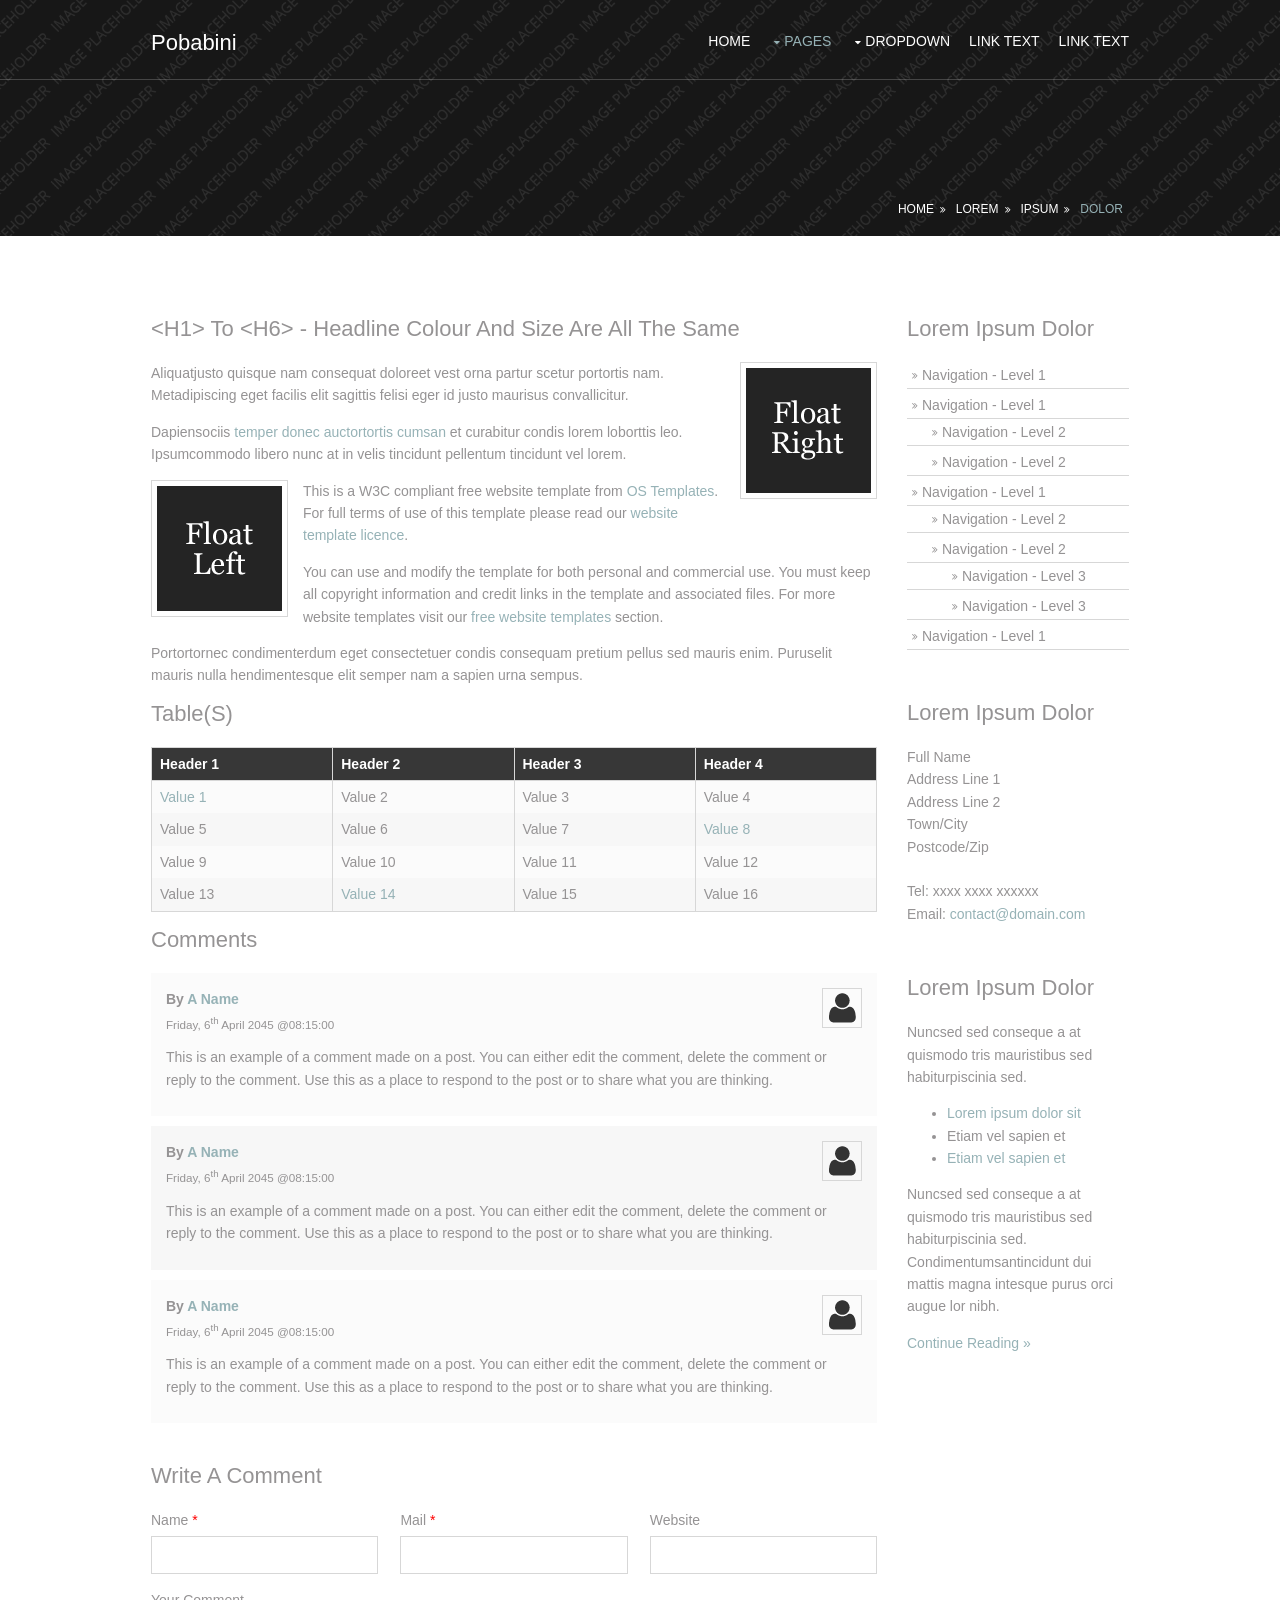
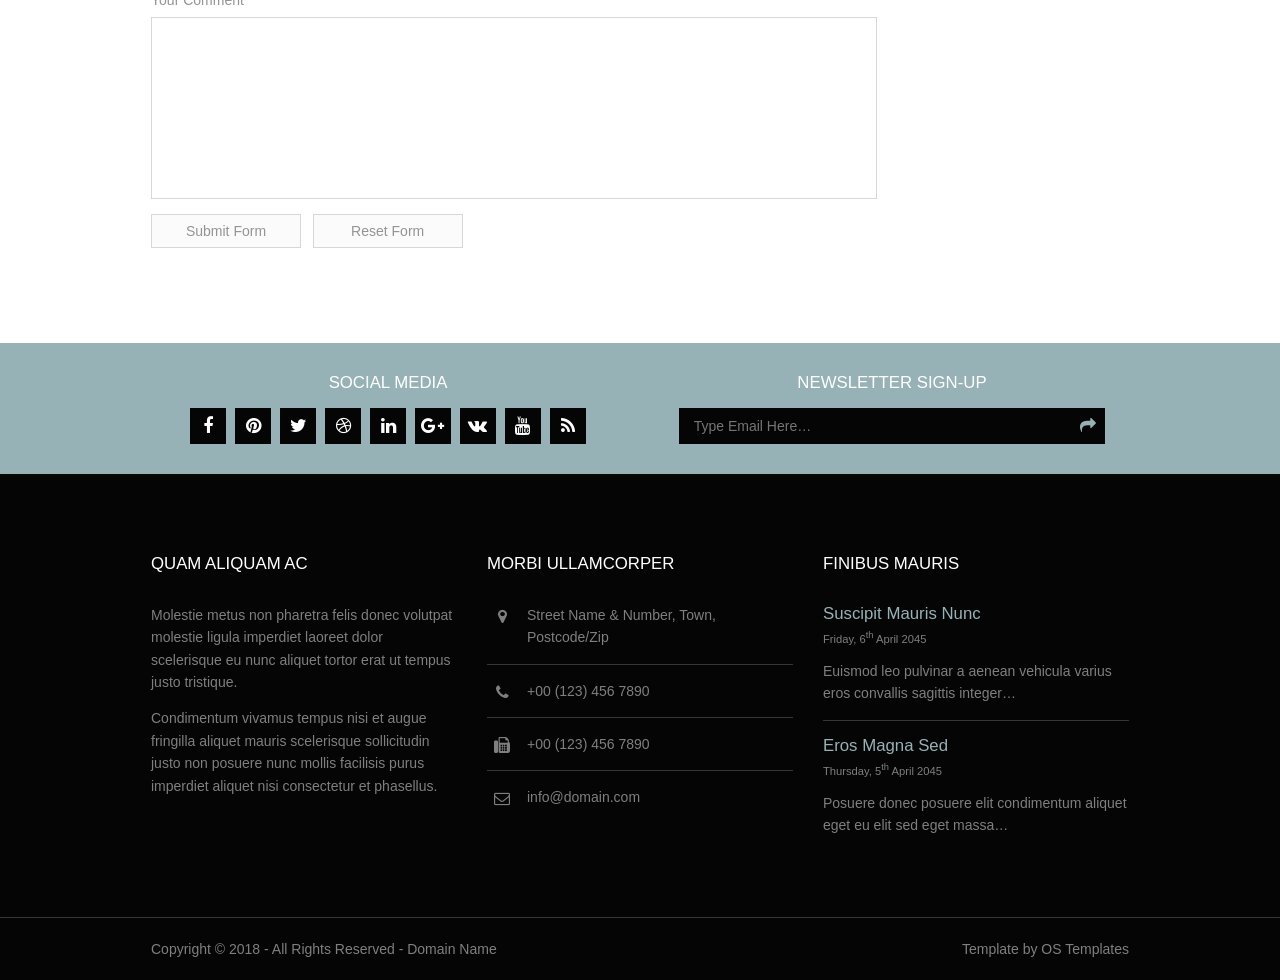
<file: pages/sidebar-right.html>
<!DOCTYPE html>
<!--
Template Name: Pobabini
Author: <a href="https://www.os-templates.com/">OS Templates</a>
Author URI: https://www.os-templates.com/
Licence: Free to use under our free template licence terms
Licence URI: https://www.os-templates.com/template-terms
-->
<html>
<head>
<title>Pobabini | Pages | Sidebar Right</title>
<meta charset="utf-8">
<meta name="viewport" content="width=device-width, initial-scale=1.0, maximum-scale=1.0, user-scalable=no">
<link href="../layout/styles/layout.css" rel="stylesheet" type="text/css" media="all">
</head>
<body id="top">
<!-- ################################################################################################ -->
<!-- ################################################################################################ -->
<!-- ################################################################################################ -->
<!-- Top Background Image Wrapper -->
<div class="bgded overlay" style="background-image:url('../images/demo/backgrounds/01.png');"> 
  <!-- ################################################################################################ -->
  <div class="wrapper row1">
    <header id="header" class="hoc clear"> 
      <!-- ################################################################################################ -->
      <div id="logo" class="fl_left">
        <h1><a href="../index.html">Pobabini</a></h1>
      </div>
      <nav id="mainav" class="fl_right">
        <ul class="clear">
          <li><a href="../index.html">Home</a></li>
          <li class="active"><a class="drop" href="#">Pages</a>
            <ul>
              <li><a href="gallery.html">Gallery</a></li>
              <li><a href="full-width.html">Full Width</a></li>
              <li><a href="sidebar-left.html">Sidebar Left</a></li>
              <li class="active"><a href="sidebar-right.html">Sidebar Right</a></li>
              <li><a href="basic-grid.html">Basic Grid</a></li>
            </ul>
          </li>
          <li><a class="drop" href="#">Dropdown</a>
            <ul>
              <li><a href="#">Level 2</a></li>
              <li><a class="drop" href="#">Level 2 + Drop</a>
                <ul>
                  <li><a href="#">Level 3</a></li>
                  <li><a href="#">Level 3</a></li>
                  <li><a href="#">Level 3</a></li>
                </ul>
              </li>
              <li><a href="#">Level 2</a></li>
            </ul>
          </li>
          <li><a href="#">Link Text</a></li>
          <li><a href="#">Link Text</a></li>
        </ul>
      </nav>
      <!-- ################################################################################################ -->
    </header>
  </div>
  <!-- ################################################################################################ -->
  <!-- ################################################################################################ -->
  <!-- ################################################################################################ -->
  <div class="wrapper row2">
    <div id="breadcrumb" class="hoc clear"> 
      <!-- ################################################################################################ -->
      <ul>
        <li><a href="#">Home</a></li>
        <li><a href="#">Lorem</a></li>
        <li><a href="#">Ipsum</a></li>
        <li><a href="#">Dolor</a></li>
      </ul>
      <!-- ################################################################################################ -->
    </div>
  </div>
  <!-- ################################################################################################ -->
</div>
<!-- End Top Background Image Wrapper -->
<!-- ################################################################################################ -->
<!-- ################################################################################################ -->
<!-- ################################################################################################ -->
<div class="wrapper row3">
  <main class="hoc container clear"> 
    <!-- main body -->
    <!-- ################################################################################################ -->
    <div class="content three_quarter first"> 
      <!-- ################################################################################################ -->
      <h1>&lt;h1&gt; to &lt;h6&gt; - Headline Colour and Size Are All The Same</h1>
      <img class="imgr borderedbox inspace-5" src="../images/demo/imgr.gif" alt="">
      <p>Aliquatjusto quisque nam consequat doloreet vest orna partur scetur portortis nam. Metadipiscing eget facilis elit sagittis felisi eger id justo maurisus convallicitur.</p>
      <p>Dapiensociis <a href="#">temper donec auctortortis cumsan</a> et curabitur condis lorem loborttis leo. Ipsumcommodo libero nunc at in velis tincidunt pellentum tincidunt vel lorem.</p>
      <img class="imgl borderedbox inspace-5" src="../images/demo/imgl.gif" alt="">
      <p>This is a W3C compliant free website template from <a href="https://www.os-templates.com/" title="Free Website Templates">OS Templates</a>. For full terms of use of this template please read our <a href="https://www.os-templates.com/template-terms">website template licence</a>.</p>
      <p>You can use and modify the template for both personal and commercial use. You must keep all copyright information and credit links in the template and associated files. For more website templates visit our <a href="https://www.os-templates.com/">free website templates</a> section.</p>
      <p>Portortornec condimenterdum eget consectetuer condis consequam pretium pellus sed mauris enim. Puruselit mauris nulla hendimentesque elit semper nam a sapien urna sempus.</p>
      <h1>Table(s)</h1>
      <div class="scrollable">
        <table>
          <thead>
            <tr>
              <th>Header 1</th>
              <th>Header 2</th>
              <th>Header 3</th>
              <th>Header 4</th>
            </tr>
          </thead>
          <tbody>
            <tr>
              <td><a href="#">Value 1</a></td>
              <td>Value 2</td>
              <td>Value 3</td>
              <td>Value 4</td>
            </tr>
            <tr>
              <td>Value 5</td>
              <td>Value 6</td>
              <td>Value 7</td>
              <td><a href="#">Value 8</a></td>
            </tr>
            <tr>
              <td>Value 9</td>
              <td>Value 10</td>
              <td>Value 11</td>
              <td>Value 12</td>
            </tr>
            <tr>
              <td>Value 13</td>
              <td><a href="#">Value 14</a></td>
              <td>Value 15</td>
              <td>Value 16</td>
            </tr>
          </tbody>
        </table>
      </div>
      <div id="comments">
        <h2>Comments</h2>
        <ul>
          <li>
            <article>
              <header>
                <figure class="avatar"><img src="../images/demo/avatar.png" alt=""></figure>
                <address>
                By <a href="#">A Name</a>
                </address>
                <time datetime="2045-04-06T08:15+00:00">Friday, 6<sup>th</sup> April 2045 @08:15:00</time>
              </header>
              <div class="comcont">
                <p>This is an example of a comment made on a post. You can either edit the comment, delete the comment or reply to the comment. Use this as a place to respond to the post or to share what you are thinking.</p>
              </div>
            </article>
          </li>
          <li>
            <article>
              <header>
                <figure class="avatar"><img src="../images/demo/avatar.png" alt=""></figure>
                <address>
                By <a href="#">A Name</a>
                </address>
                <time datetime="2045-04-06T08:15+00:00">Friday, 6<sup>th</sup> April 2045 @08:15:00</time>
              </header>
              <div class="comcont">
                <p>This is an example of a comment made on a post. You can either edit the comment, delete the comment or reply to the comment. Use this as a place to respond to the post or to share what you are thinking.</p>
              </div>
            </article>
          </li>
          <li>
            <article>
              <header>
                <figure class="avatar"><img src="../images/demo/avatar.png" alt=""></figure>
                <address>
                By <a href="#">A Name</a>
                </address>
                <time datetime="2045-04-06T08:15+00:00">Friday, 6<sup>th</sup> April 2045 @08:15:00</time>
              </header>
              <div class="comcont">
                <p>This is an example of a comment made on a post. You can either edit the comment, delete the comment or reply to the comment. Use this as a place to respond to the post or to share what you are thinking.</p>
              </div>
            </article>
          </li>
        </ul>
        <h2>Write A Comment</h2>
        <form action="#" method="post">
          <div class="one_third first">
            <label for="name">Name <span>*</span></label>
            <input type="text" name="name" id="name" value="" size="22" required>
          </div>
          <div class="one_third">
            <label for="email">Mail <span>*</span></label>
            <input type="email" name="email" id="email" value="" size="22" required>
          </div>
          <div class="one_third">
            <label for="url">Website</label>
            <input type="url" name="url" id="url" value="" size="22">
          </div>
          <div class="block clear">
            <label for="comment">Your Comment</label>
            <textarea name="comment" id="comment" cols="25" rows="10"></textarea>
          </div>
          <div>
            <input type="submit" name="submit" value="Submit Form">
            &nbsp;
            <input type="reset" name="reset" value="Reset Form">
          </div>
        </form>
      </div>
      <!-- ################################################################################################ -->
    </div>
    <!-- ################################################################################################ -->
    <!-- ################################################################################################ -->
    <div class="sidebar one_quarter"> 
      <!-- ################################################################################################ -->
      <h6>Lorem ipsum dolor</h6>
      <nav class="sdb_holder">
        <ul>
          <li><a href="#">Navigation - Level 1</a></li>
          <li><a href="#">Navigation - Level 1</a>
            <ul>
              <li><a href="#">Navigation - Level 2</a></li>
              <li><a href="#">Navigation - Level 2</a></li>
            </ul>
          </li>
          <li><a href="#">Navigation - Level 1</a>
            <ul>
              <li><a href="#">Navigation - Level 2</a></li>
              <li><a href="#">Navigation - Level 2</a>
                <ul>
                  <li><a href="#">Navigation - Level 3</a></li>
                  <li><a href="#">Navigation - Level 3</a></li>
                </ul>
              </li>
            </ul>
          </li>
          <li><a href="#">Navigation - Level 1</a></li>
        </ul>
      </nav>
      <div class="sdb_holder">
        <h6>Lorem ipsum dolor</h6>
        <address>
        Full Name<br>
        Address Line 1<br>
        Address Line 2<br>
        Town/City<br>
        Postcode/Zip<br>
        <br>
        Tel: xxxx xxxx xxxxxx<br>
        Email: <a href="#">contact@domain.com</a>
        </address>
      </div>
      <div class="sdb_holder">
        <article>
          <h6>Lorem ipsum dolor</h6>
          <p>Nuncsed sed conseque a at quismodo tris mauristibus sed habiturpiscinia sed.</p>
          <ul>
            <li><a href="#">Lorem ipsum dolor sit</a></li>
            <li>Etiam vel sapien et</li>
            <li><a href="#">Etiam vel sapien et</a></li>
          </ul>
          <p>Nuncsed sed conseque a at quismodo tris mauristibus sed habiturpiscinia sed. Condimentumsantincidunt dui mattis magna intesque purus orci augue lor nibh.</p>
          <p class="more"><a href="#">Continue Reading &raquo;</a></p>
        </article>
      </div>
      <!-- ################################################################################################ -->
    </div>
    <!-- ################################################################################################ -->
    <!-- / main body -->
    <div class="clear"></div>
  </main>
</div>
<!-- ################################################################################################ -->
<!-- ################################################################################################ -->
<!-- ################################################################################################ -->
<div class="wrapper coloured">
  <div id="social" class="hoc clear"> 
    <!-- ################################################################################################ -->
    <div class="one_half first">
      <h6 class="title">Social Media</h6>
      <ul class="faico clear">
        <li><a class="faicon-facebook" href="#"><i class="fa fa-facebook"></i></a></li>
        <li><a class="faicon-pinterest" href="#"><i class="fa fa-pinterest"></i></a></li>
        <li><a class="faicon-twitter" href="#"><i class="fa fa-twitter"></i></a></li>
        <li><a class="faicon-dribble" href="#"><i class="fa fa-dribbble"></i></a></li>
        <li><a class="faicon-linkedin" href="#"><i class="fa fa-linkedin"></i></a></li>
        <li><a class="faicon-google-plus" href="#"><i class="fa fa-google-plus"></i></a></li>
        <li><a class="faicon-vk" href="#"><i class="fa fa-vk"></i></a></li>
        <li><a class="faicon-youtube" href="#"><i class="fa fa-youtube"></i></a></li>
        <li><a class="faicon-rss" href="#"><i class="fa fa-rss"></i></a></li>
      </ul>
    </div>
    <div class="one_half">
      <h6 class="title">Newsletter sign-up</h6>
      <form class="clear" method="post" action="#">
        <fieldset>
          <legend>Newsletter:</legend>
          <input type="text" value="" placeholder="Type Email Here&hellip;">
          <button class="fa fa-share" type="submit" title="Submit"><em>Submit</em></button>
        </fieldset>
      </form>
    </div>
    <!-- ################################################################################################ -->
  </div>
</div>
<!-- ################################################################################################ -->
<!-- ################################################################################################ -->
<!-- ################################################################################################ -->
<div class="wrapper row4">
  <footer id="footer" class="hoc clear"> 
    <!-- ################################################################################################ -->
    <div class="one_third first">
      <h6 class="title">Quam aliquam ac</h6>
      <p>Molestie metus non pharetra felis donec volutpat molestie ligula imperdiet laoreet dolor scelerisque eu nunc aliquet tortor erat ut tempus justo tristique.</p>
      <p>Condimentum vivamus tempus nisi et augue fringilla aliquet mauris scelerisque sollicitudin justo non posuere nunc mollis facilisis purus imperdiet aliquet nisi consectetur et phasellus.</p>
    </div>
    <div class="one_third">
      <h6 class="title">Morbi ullamcorper</h6>
      <ul class="nospace linklist contact">
        <li><i class="fa fa-map-marker"></i>
          <address>
          Street Name &amp; Number, Town, Postcode/Zip
          </address>
        </li>
        <li><i class="fa fa-phone"></i> +00 (123) 456 7890</li>
        <li><i class="fa fa-fax"></i> +00 (123) 456 7890</li>
        <li><i class="fa fa-envelope-o"></i> info@domain.com</li>
      </ul>
    </div>
    <div class="one_third">
      <h6 class="title">Finibus mauris</h6>
      <ul class="nospace linklist">
        <li>
          <article>
            <h2 class="nospace font-x1"><a href="#">Suscipit mauris nunc</a></h2>
            <time class="font-xs block btmspace-10" datetime="2045-04-06">Friday, 6<sup>th</sup> April 2045</time>
            <p class="nospace">Euismod leo pulvinar a aenean vehicula varius eros convallis sagittis integer&hellip;</p>
          </article>
        </li>
        <li>
          <article>
            <h2 class="nospace font-x1"><a href="#">Eros magna sed</a></h2>
            <time class="font-xs block btmspace-10" datetime="2045-04-05">Thursday, 5<sup>th</sup> April 2045</time>
            <p class="nospace">Posuere donec posuere elit condimentum aliquet eget eu elit sed eget massa&hellip;</p>
          </article>
        </li>
      </ul>
    </div>
    <!-- ################################################################################################ -->
  </footer>
</div>
<!-- ################################################################################################ -->
<!-- ################################################################################################ -->
<!-- ################################################################################################ -->
<div class="wrapper row5">
  <div id="copyright" class="hoc clear"> 
    <!-- ################################################################################################ -->
    <p class="fl_left">Copyright &copy; 2018 - All Rights Reserved - <a href="#">Domain Name</a></p>
    <p class="fl_right">Template by <a target="_blank" href="https://www.os-templates.com/" title="Free Website Templates">OS Templates</a></p>
    <!-- ################################################################################################ -->
  </div>
</div>
<!-- ################################################################################################ -->
<!-- ################################################################################################ -->
<!-- ################################################################################################ -->
<a id="backtotop" href="#top"><i class="fa fa-chevron-up"></i></a>
<!-- JAVASCRIPTS -->
<script src="../layout/scripts/jquery.min.js"></script>
<script src="../layout/scripts/jquery.backtotop.js"></script>
<script src="../layout/scripts/jquery.mobilemenu.js"></script>
</body>
</html>
</file>
<file: layout/styles/layout.css>
@charset "utf-8";
/*
Template Name: Pobabini
Author: <a href="https://www.os-templates.com/">OS Templates</a>
Author URI: https://www.os-templates.com/
Licence: Free to use under our free template licence terms
Licence URI: https://www.os-templates.com/template-terms
File: Layout CSS
*/

@import url("fontawesome-4.5.0.min.css");
@import url("framework.css");

/* Rows
--------------------------------------------------------------------------------------------------------------- */
.row1{border-bottom:1px solid;}
.row2, .row2 a{}
.row3, .row3 a{}
.row4, .row4 a{}
.row5{border-top:1px solid;}



/* Header
--------------------------------------------------------------------------------------------------------------- */
#header{}

#header #logo{margin:30px 0 0 0;}
#header #logo h1{margin:0; padding:0; font-size:22px; text-transform:capitalize;}


/* Page Intro
--------------------------------------------------------------------------------------------------------------- */
#pageintro{padding:200px 0 100px;}

#pageintro article{display:block; max-width:50%;}
#pageintro article .heading{margin-bottom:30px; font-size:64px;}
#pageintro article p{font-size:16px;}
#pageintro article footer{margin-top:50px;}


/* Content Area
--------------------------------------------------------------------------------------------------------------- */
.container{padding:80px 0;}

/* Content */
.container .content{}

.services{}
.services li{}
.services li:nth-child(-n+3){margin-bottom:30px;}
.services li:last-child{margin-bottom:0;}/* Used for mobile devices when elements stack */
.services article{display:block; position:relative; min-height:80px; padding:0 0 0 40px;}
.services article *{margin:0;}
.services article i{display:block; position:absolute; top:0; left:0; font-size:24px;}
.services article .heading{margin-bottom:10px; font-size:1.2rem;}
.services article p{margin-bottom:10px;}

.elements{}
.elements li{}
.elements li:nth-child(-n+3){margin-bottom:30px;}
.elements li:last-child{margin-bottom:0;}/* Used for mobile devices when elements stack */
.elements figure{display:block; position:relative; width:100%; max-width:320px; height:100%;}
.elements figure figcaption{display:block; position:absolute; bottom:0; left:0; width:100%; text-align:center; opacity:0;}
.elements figure:hover figcaption{opacity:1;}
.elements figure figcaption a{display:block; padding:10px; font-weight:700; text-transform:uppercase;}

/* Comments */
#comments ul{margin:0 0 40px 0; padding:0; list-style:none;}
#comments li{margin:0 0 10px 0; padding:15px;}
#comments .avatar{float:right; margin:0 0 10px 10px; padding:3px; border:1px solid;}
#comments address{font-weight:bold;}
#comments time{font-size:smaller;}
#comments .comcont{display:block; margin:0; padding:0;}
#comments .comcont p{margin:10px 5px 10px 0; padding:0;}

#comments form{display:block; width:100%;}
#comments input, #comments textarea{width:100%; padding:10px; border:1px solid;}
#comments textarea{overflow:auto;}
#comments div{margin-bottom:15px;}
#comments input[type="submit"], #comments input[type="reset"]{display:inline-block; width:auto; min-width:150px; margin:0; padding:8px 5px; cursor:pointer;}

/* Sidebar */
.container .sidebar{}

.sidebar .sdb_holder{margin-bottom:50px;}
.sidebar .sdb_holder:last-child{margin-bottom:0;}


/* Full Width Split Box
--------------------------------------------------------------------------------------------------------------- */
.split{display:block; width:100%; background-position:top right; background-repeat:no-repeat; background-size:cover;}
.split .box{display:block; float:right; width:50%; padding:6%;}

.split .box .testimonial{}
.split .box .testimonial figure{margin-bottom:20px;}
.split .box .testimonial figure img{float:left; margin-right:15px; border-radius:50%;}
.split .box .testimonial figure figcaption{float:left; margin:15px 0 0 0;}
.split .box .testimonial figure figcaption *{display:block; margin:0; padding:0; line-height:1;}
.split .box .testimonial figure figcaption strong{margin-bottom:5px;}
.split .box .testimonial figure figcaption br{display:none;}
.split .box .testimonial figure figcaption em{font-size:.8rem;}
.split .box .testimonial blockquote{display:block; position:relative; width:100%; margin:0; padding:30px 0 0 0; line-height:1.4; z-index:1;}
.split .box .testimonial blockquote::before{display:block; position:absolute; top:0; left:0; font-family:"FontAwesome"; font-size:60px; content:"\f10d"; z-index:-1;}


/* Social
--------------------------------------------------------------------------------------------------------------- */
#social{padding:30px 0; text-align:center;}

#social div:last-child{margin-bottom:0;}/* Used in small devices when elements stack */

#social .title{margin:0 0 15px 0; padding:0; font-size:1.2rem; text-transform:uppercase;}

#social form{display:block; position:relative; max-width:90%; margin:0 auto;}
#social input, #social button{display:block; height:36px; border:none;}
#social input{width:100%; min-width:250px; padding:5px 40px 5px 15px;}
#social button{position:absolute; top:1px; right:1px; width:32px; height:34px; font-size:16px; cursor:pointer;}
#social button em{display:none;}


/* Footer
--------------------------------------------------------------------------------------------------------------- */
#footer{padding:80px 0;}

#footer .title{margin:0 0 30px 0; padding:0; font-size:1.2rem; text-transform:uppercase;}

#footer .linklist li{display:block; margin-bottom:15px; padding:0 0 15px 0; border-bottom:1px solid;}
#footer .linklist li:last-child{margin:0; padding:0; border:none;}
#footer .linklist li::before, #footer .linklist li::after{display:table; content:"";}
#footer .linklist li, #footer .linklist li::after{clear:both;}

#footer .contact{}
#footer .contact.linklist li, #footer .contact.linklist li:last-child{position:relative; padding-left:40px;}
#footer .contact li *{margin:0; padding:0; line-height:1.6;}
#footer .contact li i{display:block; position:absolute; top:0; left:0; width:30px; font-size:16px; text-align:center;}


/* Copyright
--------------------------------------------------------------------------------------------------------------- */
#copyright{padding:20px 0;}
#copyright *{margin:0; padding:0;}


/* Transition Fade
--------------------------------------------------------------------------------------------------------------- */
*, *::before, *::after{transition:all .3s ease-in-out;}
#mainav form *{transition:none !important;}


/* ------------------------------------------------------------------------------------------------------------ */
/* ------------------------------------------------------------------------------------------------------------ */
/* ------------------------------------------------------------------------------------------------------------ */
/* ------------------------------------------------------------------------------------------------------------ */
/* ------------------------------------------------------------------------------------------------------------ */


/* Navigation
--------------------------------------------------------------------------------------------------------------- */
nav ul, nav ol{margin:0; padding:0; list-style:none;}

#mainav, #breadcrumb, .sidebar nav{line-height:normal;}
#mainav .drop::after, #mainav li li .drop::after, #breadcrumb li a::after, .sidebar nav a::after{position:absolute; font-family:"FontAwesome"; font-size:10px; line-height:10px;}

/* Top Navigation */
#mainav{}
#mainav ul.clear{margin-top:3px;}
#mainav ul{text-transform:uppercase;}
#mainav ul ul{z-index:9999; position:absolute; width:180px; text-transform:none;}
#mainav ul ul ul{left:180px; top:0;}
#mainav li{display:inline-block; position:relative; margin:0 15px 0 0; padding:0;}
#mainav li:last-child{margin-right:0;}
#mainav li li{width:100%; margin:0;}
#mainav li a{display:block; padding:30px 0;}
#mainav li li a{border:solid; border-width:0 0 1px 0;}
#mainav .drop{padding-left:15px;}
#mainav li li a, #mainav li li .drop{display:block; margin:0; padding:10px 15px;}
#mainav .drop::after, #mainav li li .drop::after{content:"\f0d7";}
#mainav .drop::after{top:35px; left:5px;}
#mainav li li .drop::after{top:15px; left:5px;}
#mainav ul ul{visibility:hidden; opacity:0;}
#mainav ul li:hover > ul{visibility:visible; opacity:1;}

#mainav form{display:none; margin:0; padding:0;}
#mainav form select, #mainav form select option{display:block; cursor:pointer; outline:none;}
#mainav form select{width:100%; padding:5px; border:1px solid;}
#mainav form select option{margin:5px; padding:0; border:none;}

/* Breadcrumb */
#breadcrumb{padding:120px 0 20px; text-align:right; text-transform:uppercase;}
#breadcrumb ul{margin:0; padding:0; list-style:none;}
#breadcrumb li{display:inline-block; margin:0 6px 0 0; padding:0;}
#breadcrumb li a{display:block; position:relative; margin:0; padding:0 12px 0 0; font-size:12px;}
#breadcrumb li a::after{top:3px; right:0; content:"\f101";}
#breadcrumb li:last-child a{margin:0; padding:0;}
#breadcrumb li:last-child a::after{display:none;}

/* Sidebar Navigation */
.sidebar nav{display:block; width:100%;}
.sidebar nav li{margin:0 0 3px 0; padding:0;}
.sidebar nav a{display:block; position:relative; margin:0; padding:5px 10px 5px 15px; text-decoration:none; border:solid; border-width:0 0 1px 0;}
.sidebar nav a::after{top:9px; left:5px; content:"\f101";}
.sidebar nav ul ul a{padding-left:35px;}
.sidebar nav ul ul a::after{left:25px;}
.sidebar nav ul ul ul a{padding-left:55px;}
.sidebar nav ul ul ul a::after{left:45px;}

/* Pagination */
.pagination{display:block; width:100%; text-align:center; clear:both;}
.pagination li{display:inline-block; margin:0 2px 0 0;}
.pagination li:last-child{margin-right:0;}
.pagination a, .pagination strong{display:block; padding:8px 11px; border:1px solid; background-clip:padding-box; font-weight:normal;}

/* Back to Top */
#backtotop{z-index:999; display:inline-block; position:fixed; visibility:hidden; bottom:20px; right:20px; width:36px; height:36px; line-height:36px; font-size:16px; text-align:center; opacity:.2;}
#backtotop i{display:block; width:100%; height:100%; line-height:inherit;}
#backtotop.visible{visibility:visible; opacity:.5;}
#backtotop:hover{opacity:1;}


/* Tables
--------------------------------------------------------------------------------------------------------------- */
table, th, td{border:1px solid; border-collapse:collapse; vertical-align:top;}
table, th{table-layout:auto;}
table{width:100%; margin-bottom:15px;}
th, td{padding:5px 8px;}
td{border-width:0 1px;}


/* Gallery
--------------------------------------------------------------------------------------------------------------- */
#gallery{display:block; width:100%; margin-bottom:50px;}
#gallery figure figcaption{display:block; width:100%; clear:both;}
#gallery li{margin-bottom:30px;}


/* Font Awesome Social Icons
--------------------------------------------------------------------------------------------------------------- */
.faico{margin:0; padding:0; list-style:none;}
.faico li{display:inline-block; margin:0 5px 0 0; padding:0; line-height:normal;}
.faico li:last-child{margin-right:0;}
.faico a{display:inline-block; width:36px; height:36px; line-height:36px; font-size:18px; text-align:center;}

.faico a{color:inherit; background-color:#050505;}
.faico a:hover{color:#FFFFFF;}

.faicon-dribble:hover{background-color:#EA4C89;}
.faicon-facebook:hover{background-color:#3B5998;}
.faicon-google-plus:hover{background-color:#DB4A39;}
.faicon-linkedin:hover{background-color:#0E76A8;}
.faicon-pinterest:hover{background-color:#C8232C;}
.faicon-rss:hover{background-color:#EE802F;}
.faicon-twitter:hover{background-color:#00ACEE;}
.faicon-vk:hover{background-color:#4E658E;}
.faicon-youtube:hover{background-color:#C4302B;}


/* ------------------------------------------------------------------------------------------------------------ */
/* ------------------------------------------------------------------------------------------------------------ */
/* ------------------------------------------------------------------------------------------------------------ */
/* ------------------------------------------------------------------------------------------------------------ */
/* ------------------------------------------------------------------------------------------------------------ */


/* Colours
--------------------------------------------------------------------------------------------------------------- */
body{color:#ffffff; background-color:#050505; text-shadow: #050505; box-shadow: #050505;}
a{color:#96B2B6;}
a:active, a:focus{background:transparent;}/* IE10 + 11 Bugfix - prevents grey background */
hr, .borderedbox{border-color:#D7D7D7;}
label span{color:#FF0000; background-color:inherit;}
input:focus, textarea:focus, *:required:focus{border-color:#96B2B6;}
.overlay{color:#FFFFFF; background-color:inherit;}
.overlay::after{color:inherit; background-color:rgba(0,0,0,.55);}

.btn, .btn.inverse:hover{color:#FFFFFF; background-color:#96B2B6; border-color:#96B2B6;}
.btn:hover, .btn.inverse{color:inherit; background-color:transparent; border-color:inherit;}


/* Rows */
.row1{border-color:rgba(255,255,255,.2);}
.row2, .row2 a{}
.row3{color:#959394; background-color:#FFFFFF;}
.row4{color:#7F7F7F; background-color:#050505;}
.row5, .row5 a{color:#7F7F7F; background-color:#050505; border-color:rgba(255,255,255,.2);}

.coloured{color:#FFFFFF; background-color:#96B2B6;}


/* Header */
#header #logo a{color:inherit;}


/* Page Intro */
#pageintro .btn.inverse{color:#96B2B6; background-color:#FFFFFF; border-color:#FFFFFF;}
#pageintro .btn.inverse:hover{color:#FFFFFF; background-color:#96B2B6; border-color:#96B2B6;}


/* Content Area */
.services li{border-color:#D7D7D7;}

.elements figure figcaption{color:#FFFFFF; background:#96B2B6;}
.elements figure figcaption a{color:inherit;}


/* Full Width Split Box */
.split{color:#FFFFFF; background-color:rgba(0,0,0,.5);}
.split .box{background-color:inherit;}
.split .box .testimonial blockquote::before{color:rgba(255,255,255,.2);}


/* Social */
#social input, #social button{color:#FFFFFF; background-color:#050505;}
#social button{color:#96B2B6;}


/* Footer */
#footer .title{color:#FFFFFF;}
#footer .linklist li{border-color:rgba(255,255,255,.2);}

#footer input, #footer button{color:#FFFFFF; background-color:#191919;}
#footer button{color:#96B2B6;}


/* Navigation */
#mainav li a{color:inherit;}
#mainav .active a, #mainav a:hover, #mainav li:hover > a{color:#96B2B6; background-color:inherit;}
#mainav li li a, #mainav .active li a{color:#FFFFFF; background-color:rgba(0,0,0,.6); border-color:rgba(0,0,0,.6);}
#mainav li li:hover > a, #mainav .active .active > a{color:#FFFFFF; background-color:#96B2B6;}
#mainav form select{color:#FFFFFF; background-color:#050505; border-color:rgba(255,255,255,.2);}

#breadcrumb a{color:inherit; background-color:inherit;}
#breadcrumb li:last-child a{color:#96B2B6;}

.container .sidebar nav a{color:inherit; border-color:#D7D7D7;}
.container .sidebar nav a:hover{color:#96B2B6;}

.pagination a, .pagination strong{border-color:#D7D7D7;}
.pagination .current *{color:#FFFFFF; background-color:#96B2B6;}

#backtotop{color:#FFFFFF; background-color:#96B2B6;}


/* Tables + Comments */
table, th, td, #comments .avatar, #comments input, #comments textarea{border-color:#D7D7D7;}
#comments input:focus, #comments textarea:focus, #comments *:required:focus{border-color:#96B2B6;}
th{color:#FFFFFF; background-color:#373737;}
tr, #comments li, #comments input[type="submit"], #comments input[type="reset"]{color:inherit; background-color:#FBFBFB;}
tr:nth-child(even), #comments li:nth-child(even){color:inherit; background-color:#F7F7F7;}
table a, #comments a{background-color:inherit;}


/* ------------------------------------------------------------------------------------------------------------ */
/* ------------------------------------------------------------------------------------------------------------ */
/* ------------------------------------------------------------------------------------------------------------ */
/* ------------------------------------------------------------------------------------------------------------ */
/* ------------------------------------------------------------------------------------------------------------ */


/* Media Queries
--------------------------------------------------------------------------------------------------------------- */
@-ms-viewport{width:device-width;}


/* Max Wrapper Width - Laptop, Desktop etc.
--------------------------------------------------------------------------------------------------------------- */
@media screen and (min-width:978px){
	.hoc{max-width:978px;}
}


/* Mobile Devices
--------------------------------------------------------------------------------------------------------------- */
@media screen and (max-width:900px){
	.hoc{max-width:90%;}

	#header{padding:30px 0;}
	#header #logo{margin:0;}

	#mainav{}
	#mainav ul{display:none;}
	#mainav form{display:block;}

	#breadcrumb{}

	.container{}
	#comments input[type="reset"]{margin-top:10px;}
	.pagination li{display:inline-block; margin:0 5px 5px 0;}

	#footer{}

	#copyright{}
	#copyright p:first-of-type{margin-bottom:10px;}
}


@media screen and (max-width:750px){
	.imgl, .imgr{display:inline-block; float:none; margin:0 0 10px 0;}
	.fl_left, .fl_right{display:block; float:none;}
	.one_half, .one_third, .two_third, .one_quarter, .two_quarter, .three_quarter{display:block; float:none; width:auto; margin:0 0 30px 0; padding:0;}

	#header{text-align:center;}
	#header #logo{margin-bottom:15px;}

	#pageintro{}
	#pageintro article{max-width:none;}
	#pageintro article .heading{font-size:36px;}

	.split .box{float:none; width:100%; padding:10%;}

	#footer{padding-bottom:50px;}/* not neccessary but looks better */
}

@media screen and (max-width:450px){}


/* Other
--------------------------------------------------------------------------------------------------------------- */
@media screen and (max-width:650px){
	.scrollable{display:block; width:100%; margin:0 0 30px 0; padding:0 0 15px 0; overflow:auto; overflow-x:scroll;}
	.scrollable table{margin:0; padding:0; white-space:nowrap;}

	.inline li{display:block; margin-bottom:10px;}
	.pushright li{margin-right:0;}

	.font-x2{font-size:1.4rem;}
	.font-x3{font-size:1.6rem;}
}
</file>
